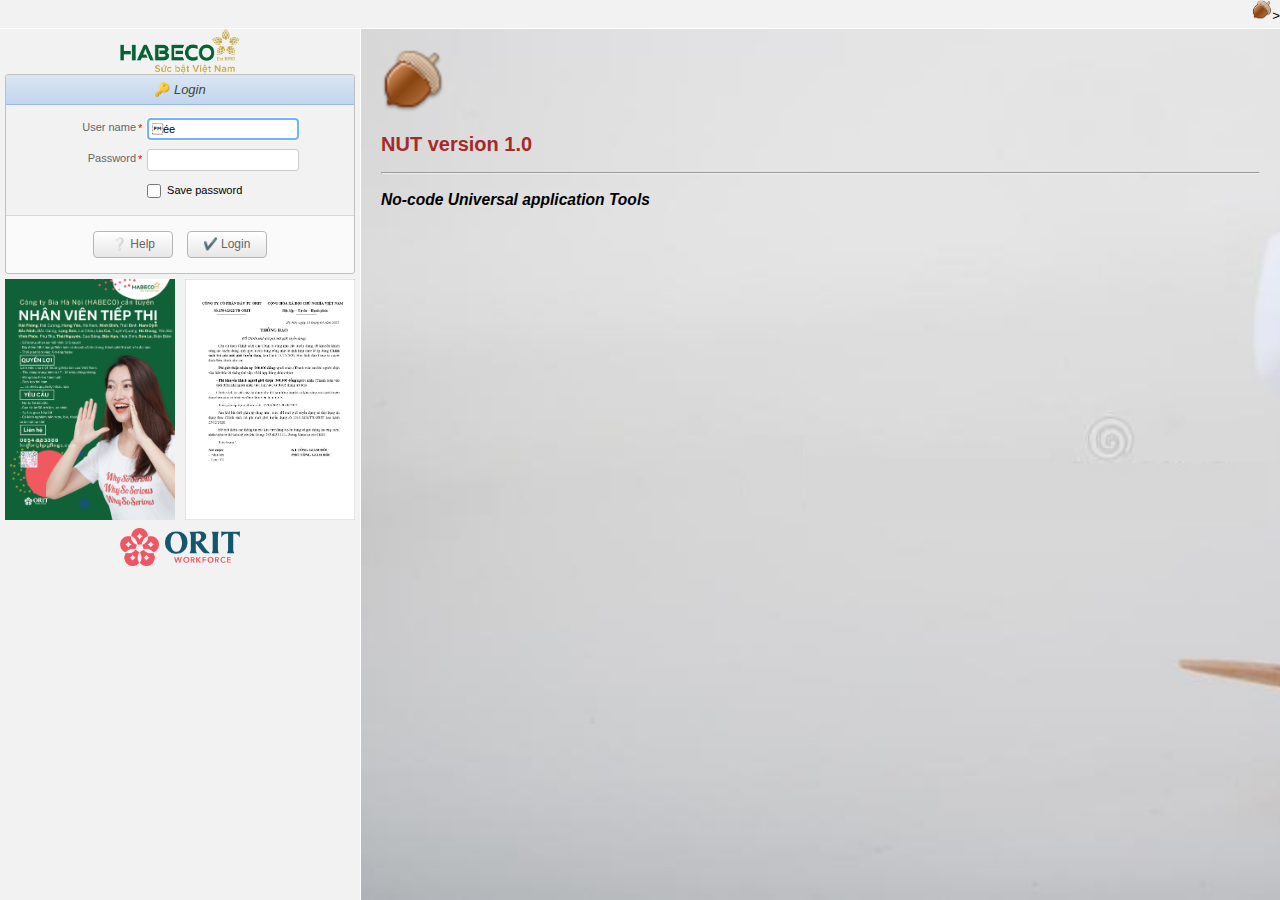
<file: index.html>
﻿<!DOCTYPE HTML>
<html class="nut-full">
<head>
    <meta charset="utf-8">
    <meta name="viewport" content="width=device-width, user-scalable=no" />

    <title>NUT v1.0</title>
    <link rel="icon" type="image/png" href="favicon.ico" />

    <script src="lib/jquery-3.5.1.min.js"></script>
    <link rel="stylesheet" type="text/css" href="lib/w2ui-1.5.css" />
    <script src="lib/w2ui-1.5.js"></script>

    <!--
    <script src="http://ajax.googleapis.com/ajax/libs/jquery/3.5.1/jquery.min.js"></script>
    <script type="text/javascript" src="https://rawgit.com/vitmalina/w2ui/master/dist/w2ui.min.js"></script>
    <link rel="stylesheet" type="text/css" href="https://rawgit.com/vitmalina/w2ui/master/dist/w2ui.min.css" />
    -->

    <script src="lib/zipson.min.js"></script>
    <script src="lib/bpmnviewer-8.2.2.min.js"></script>
	<script src="lib/vnnum2words.js"></script>

    <link rel="stylesheet" type="text/css" href="img/index.css" />
    <script src="js/pgrest.js"></script>
    <script src="js/lib.js"></script>
    <script src="js/fldsearch.js"></script>
    <script src="js/fldimage.js"></script>
    <script src="js/gsmap.js"></script>
    <script src="index.js"></script>

</head>
<body class="nut-full" onload="body_onLoad()" style="font-family:helvetica;font-size:10pt" onclick="$().w2tag()" oncontextmenu="return false">
	<div id="divApp" class="nut-full"></div>
	<div id="divDlg" class="nut-dlg" style="display:none">
		<div class="nut-dlg-title"><i id="divDlgTitle"></i><span class='nut-close' style='float:right' onclick='divDlg.style.display="none"'>⛌</span></div>
		<div id="divDlgContent" class="nut-dlg-content"></div>
	</div>
</body>
</html>
</file>
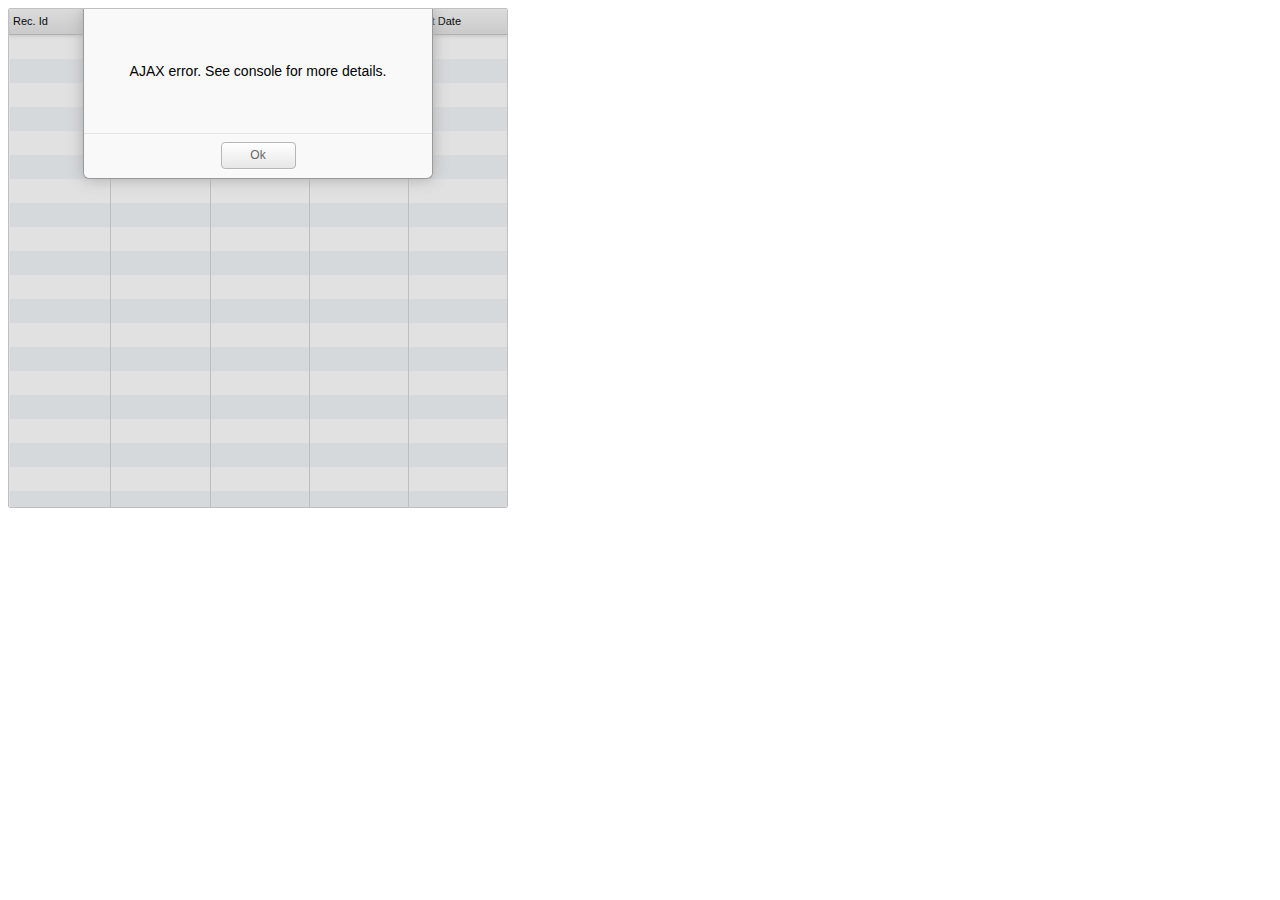
<file: a.html>
<!DOCTYPE HTML>
<html class="nut-full">
<head>
    <meta charset="utf-8">
    <meta name="viewport" content="width=device-width, user-scalable=no" />

    <title>NUT v1.0</title>
    <link rel="icon" type="image/png" href="favicon.ico" />

    <script src="lib/jquery-3.5.1.min.js"></script>
    <link rel="stylesheet" type="text/css" href="lib/w2ui-1.5.css" />
    <script src="lib/w2ui-1.5.js"></script>
	<script src="a.js"></script>

    <!--
    <script src="http://ajax.googleapis.com/ajax/libs/jquery/3.5.1/jquery.min.js"></script>
    <script type="text/javascript" src="https://rawgit.com/vitmalina/w2ui/master/dist/w2ui.min.js"></script>
    <link rel="stylesheet" type="text/css" href="https://rawgit.com/vitmalina/w2ui/master/dist/w2ui.min.css" />
    

    <script src="lib/zipson.min.js"></script>
    <script src="lib/bpmnviewer-8.2.2.min.js"></script>
	<script src="lib/vnnum2words.js"></script>

    <link rel="stylesheet" type="text/css" href="img/index.css" />
    <script src="js/pgrest.js"></script>
    <script src="js/lib.js"></script>
    <script src="js/fldsearch.js"></script>
    <script src="js/fldimage.js"></script>
    <script src="js/gsmap.js"></script>
    <script src="index.js"></script>
-->
</head>
<body class="nut-full" onload="body_onLoad()" style="font-family:helvetica;font-size:10pt" onclick="$().w2tag()" oncontextmenu="return false">
	<div id="divGrid" style="width:500px;height:500px"></div>
</body>

</html>
</file>
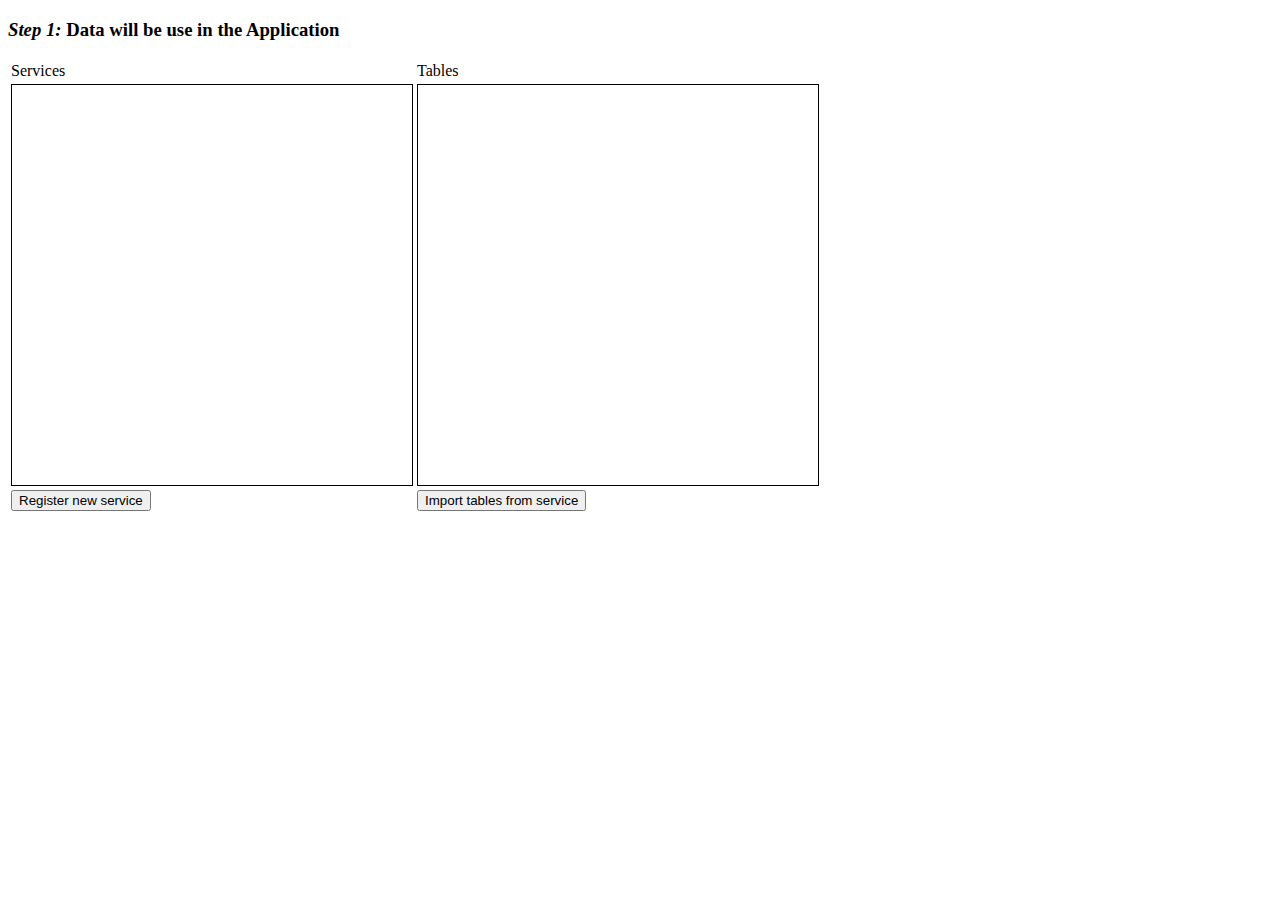
<file: client/0/0/step1.html>
<!DOCTYPE HTML>
<html class="nut-full">
<head>
    <meta charset="utf-8">
    <meta http-equiv="X-UA-Compatible" content="IE=Edge,chrome=1">
	<style>
		.box{
			width:400px;
			height:400px;
			border:1px solid;
			overflow:auto
		}
		.line{
			cursor:pointer
		}
		.line:hover{
			background:#F3F6FA;
		}
		
	</style>
</head>
<body onload="body_onLoad()">
	<h3><i>Step 1:</i> Data will be use in the Application</h3>
	<table>
		<tr><td>Services</td><td>Tables</td></tr>
		<tr><td><div class="box"><table width="100%" id="tblService"></table></div></td><td><div class="box"><table width="100%" id="tblTable"></table></div></td></tr>
		<tr><td><button onclick="butNewService_onClick()">Register new service</button></td><td><button onclick="butImportTable_onClick()">Import tables from service</button></td></tr>
	</table>
</body>
<script>
var _app=parent.Com_SysApplicationWizard.app;
var _row=null;
function body_onLoad(){
	parent.NUT_DS.select({url:parent.NUT_URL+"sysservice",where:["clientid","=",_app.clientid]},function(res){
		for(var i=0;i<res.length;i++){
			var row=tblService.insertRow();
			row.className="line";
			row.innerHTML="<td><input type='checkbox'/></td><td>"+res[i].servicename+"</td>";
			row.tag=res[i];
			row.onclick=row_onClick;
			if(i==0)row.onclick();
		}
	});
}
function row_onClick(){
	if(!this.style.backgroundColor){
		for(var i=0;i<tblService.rows.length;i++)
			tblService.rows[i].style.backgroundColor="";
		this.style.backgroundColor="#B6D5FF";
		_row=this;
		parent.NUT_DS.select({url:parent.NUT_URL+"systable",where:["serviceid","=",this.tag.serviceid]},function(res){
			tblTable.innerHTML="";
			for(var i=0;i<res.length;i++){
				var row=tblTable.insertRow();
				row.className="line";
				row.innerHTML="<td>⊞</td><td>"+res[i].tablename+"</td>";
			}
		});
	}
}
function butNewService_onClick(){
	parent.menu_onClick({item:{tag:1}});
}
function butImportTable_onClick(){
	if(_row){
		var records=[_row.tag];
		var id="Com_SysImportTable";
		if(parent.window[id]){
			parent.window[id].run({
				records:records
			});
		} else {
			var script=parent.document.createElement("script");
			script.src="client/0/com/"+id+".js";
			parent.document.head.appendChild(script);
			script.onload=function(){
				parent.window[id].run({
					records:records
				});
			}
		}
	} else {
		alert("Select one service please!");
	}
}
</script>
</html>
</file>
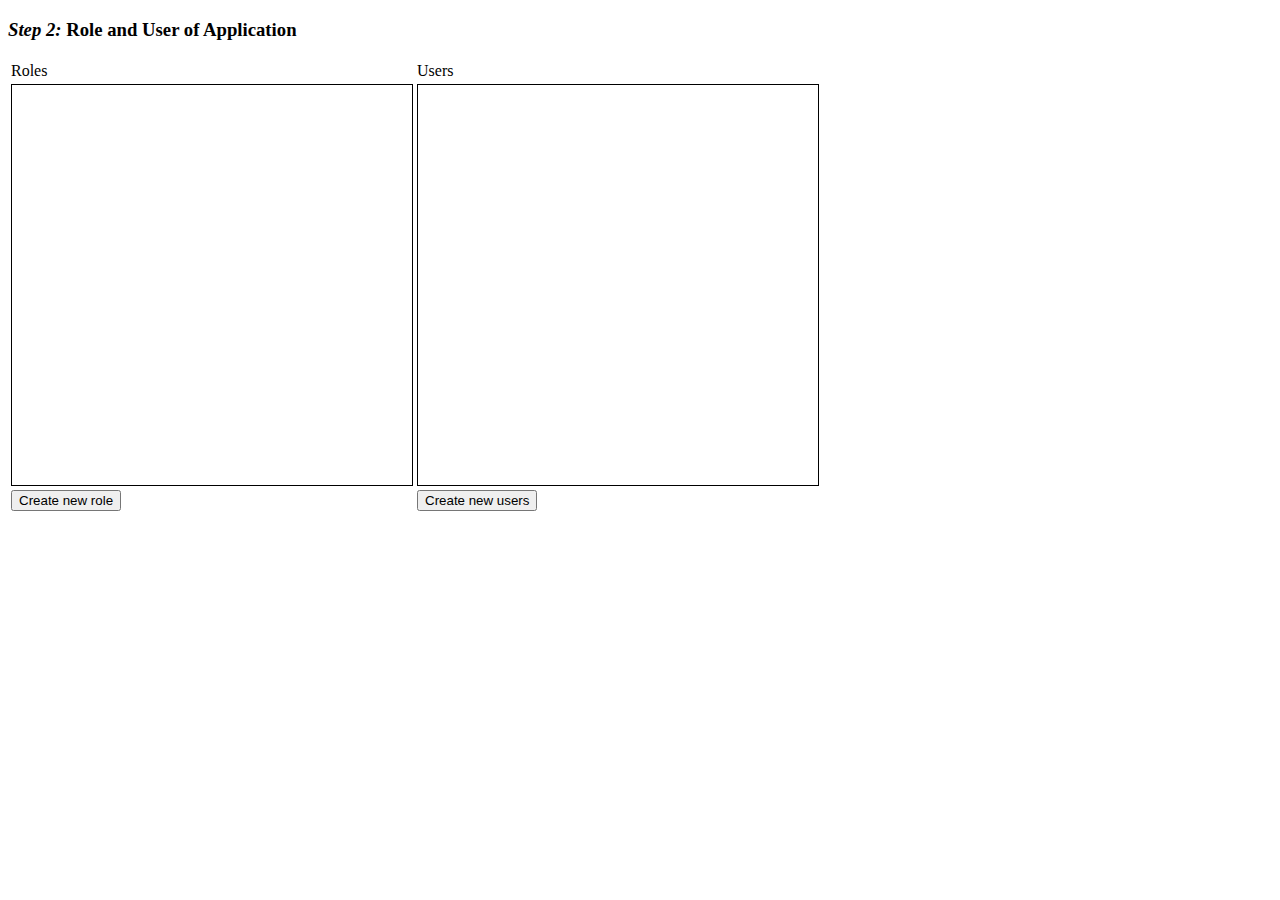
<file: client/0/0/step2.html>
<!DOCTYPE HTML>
<html class="nut-full">
<head>
    <meta charset="utf-8">
    <meta http-equiv="X-UA-Compatible" content="IE=Edge,chrome=1">
	<style>
		.box{
			width:400px;
			height:400px;
			border:1px solid;
			overflow:auto
		}
		.line{
			cursor:pointer
		}
		.line:hover{
			background:#F3F6FA;
		}
		
	</style>
</head>
<body onload="body_onLoad()">
	<h3><i>Step 2:</i> Role and User of Application</h3>
	<table>
		<tr><td>Roles</td><td>Users</td></tr>
		<tr><td><div class="box"><table width="100%" id="tblRole"></table></div></td><td><div class="box"><table width="100%" id="tblUser"></table></div></td></tr>
		<tr><td><button onclick="butNewRole_onClick()">Create new role</button></td><td><button onclick="butNewUser_onClick()">Create new users</button></td></tr>
	</table>
</body>
<script>
var _app=parent.Com_SysApplicationWizard.app;
var _row=null;
function body_onLoad(){
	parent.NUT_DS.select({url:parent.NUT_URL+"sysrole",where:["clientid","=",_app.clientid]},function(res){
		for(var i=0;i<res.length;i++){
			var row=tblRole.insertRow();
			row.className="line";
			row.innerHTML="<td><input type='checkbox'/></td><td>"+res[i].rolename+"</td>";
			row.tag=res[i];
			row.onclick=row_onClick;
			if(i==0)row.onclick();
		}
	});
	parent.NUT_DS.select({url:parent.NUT_URL+"sysuser",where:["clientid","=",_app.clientid]},function(res){
		for(var i=0;i<res.length;i++){
			var row=tblUser.insertRow();
			row.className="line";
			row.innerHTML="<td><input type='checkbox'/></td><td>"+res[i].username+"</td>";
			row.tag=res[i];
		}
	});
}
function row_onClick(){
	//if(!this.style.backgroundColor){
		for(var i=0;i<tblRole.rows.length;i++)
			tblRole.rows[i].style.backgroundColor="";
		this.style.backgroundColor="#B6D5FF";
		_row=this;
		parent.NUT_DS.select({url:parent.NUT_URL+"sysaccess",select:"userid",where:["roleid","=",this.tag.roleid]},function(res){
			var lookupUser={};
			for(var i=0;i<res.length;i++)lookupUser[res[i].userid]=true;
			for(var i=0;i<tblUser.rows.length;i++){
				var row=tblUser.rows[i];
				row.cells[0].firstChild.checked=lookupUser[row.tag.userid];
			}
		});
	//}
}
function butNewRole_onClick(){
	parent.menu_onClick({item:{tag:6},tempWhere:["applicationid","=",_app.applicationid]});
}
function butNewUser_onClick(){
	parent.menu_onClick({item:{tag:2}});
}
</script>
</html>
</file>
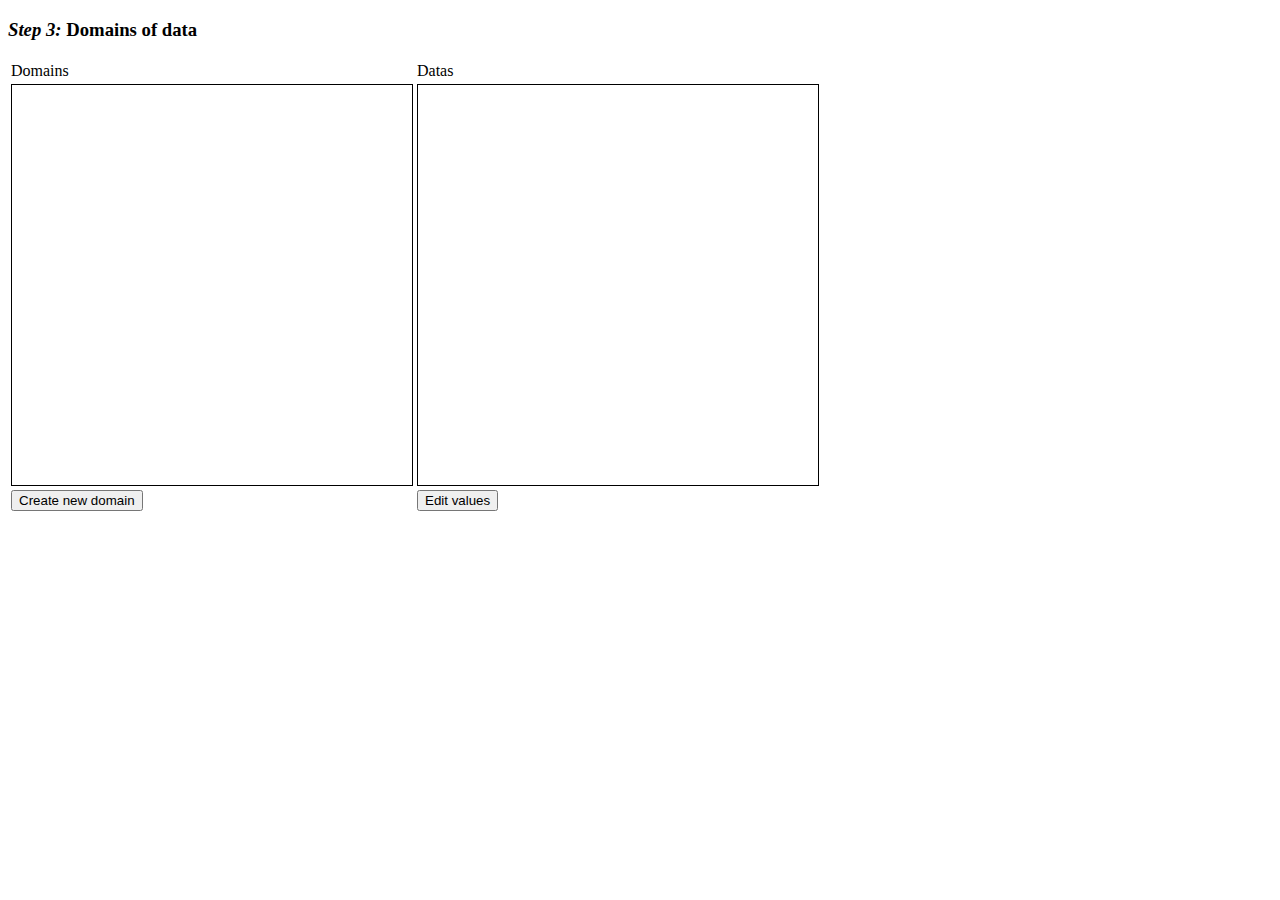
<file: client/0/0/step3.html>
<!DOCTYPE HTML>
<html class="nut-full">
<head>
    <meta charset="utf-8">
    <meta http-equiv="X-UA-Compatible" content="IE=Edge,chrome=1">
	<style>
		.box{
			width:400px;
			height:400px;
			border:1px solid;
			overflow:auto
		}
		.line{
			cursor:pointer
		}
		.line:hover{
			background:#F3F6FA;
		}
		
	</style>
</head>
<body onload="body_onLoad()">
	<h3><i>Step 3:</i> Domains of data</h3>
	<table>
		<tr><td>Domains</td><td>Datas</td></tr>
		<tr><td><div class="box"><table width="100%" id="tblDomain"></table></div></td><td><div class="box"><table width="100%" id="tblData"></table></div></td></tr>
		<tr><td><button onclick="butNewDomain_onClick()">Create new domain</button></td><td><button onclick="butEditValue_onClick()">Edit values</button></td></tr>
	</table>
</body>
<script>
var _app=parent.Com_SysApplicationWizard.app;
var _row=null;
function body_onLoad(){
	parent.NUT_DS.select({url:parent.NUT_URL+"sysdomain",where:["applicationid","=",_app.applicationid]},function(res){
		for(var i=0;i<res.length;i++){
			var row=tblDomain.insertRow();
			row.className="line";
			row.innerHTML="<td>🔗</td><td>"+res[i].domainname+"</td>";
			row.tag=res[i];
			row.onclick=row_onClick;
			if(i==0)row.onclick();
		}
	});
}
function row_onClick(){
	//if(!this.style.backgroundColor){
		for(var i=0;i<tblDomain.rows.length;i++)
			tblDomain.rows[i].style.backgroundColor="";
		this.style.backgroundColor="#B6D5FF";
		tblData.innerHTML="";
		var data=JSON.parse(this.tag.domain);
		for(var i=0;i<data.length;i++){
			var row=tblData.insertRow();
			row.className="line";
			row.innerHTML="<td>"+data[i][0]+"</td><td>"+data[i][1]+"</td>";
		}
	//}
}
function butNewDomain_onClick(){
	parent.menu_onClick({item:{tag:9},tempWhere:["applicationid","=",_app.applicationid]});
}
function butEditValue_onClick(){
	//parent.menu_onClick({item:{tag:2}});
}
</script>
</html>
</file>
<file: lib/w2ui-1.5.css>
/* w2ui 1.5 (c) http://w2ui.com, vitmalina@gmail.com */
@font-face {
  font-family: "w2ui-font";
  src: url("[data-uri]") format("woff");
  font-weight: normal;
  font-style: normal;
}
[class^="w2ui-icon-"]:before,
[class*=" w2ui-icon-"]:before {
  font-family: "w2ui-font";
  display: inline-block;
  vertical-align: middle;
  line-height: 1;
  font-weight: normal;
  font-style: normal;
  speak: none;
  text-decoration: inherit;
  text-transform: none;
  text-rendering: optimizeLegibility;
  -webkit-font-smoothing: antialiased;
  -moz-osx-font-smoothing: grayscale;
}
/* Icons */
.w2ui-icon-check:before {
  content: "\f101";
}
.w2ui-icon-colors:before {
  content: "\f102";
}
.w2ui-icon-columns:before {
  content: "\f103";
}
.w2ui-icon-cross:before {
  content: "\f104";
}
.w2ui-icon-empty:before {
  content: "\f105";
}
.w2ui-icon-info:before {
  content: "\f106";
}
.w2ui-icon-paste:before {
  content: "\f107";
}
.w2ui-icon-pencil:before {
  content: "\f108";
}
.w2ui-icon-plus:before {
  content: "\f109";
}
.w2ui-icon-reload:before {
  content: "\f10a";
}
.w2ui-icon-search:before {
  content: "\f10b";
}
.w2ui-icon-settings:before {
  content: "\f10c";
}
/*************************************************
* --- Reset (used for all w2ui widgets)
* --- The reset is needed to coexist with other CSS
* --- on the same page (for example bootstrap)
*/
.w2ui-reset {
  -webkit-box-sizing: border-box;
  -moz-box-sizing: border-box;
  -ms-box-sizing: border-box;
  -o-box-sizing: border-box;
  box-sizing: border-box;
  font-family: Verdana, Arial, sans-serif;
  font-size: 11px;
}
.w2ui-reset * {
  color: default;
  line-height: 100%;
  -webkit-box-sizing: border-box;
  -moz-box-sizing: border-box;
  -ms-box-sizing: border-box;
  -o-box-sizing: border-box;
  box-sizing: border-box;
  margin: 0px;
  padding: 0px;
}
.w2ui-reset table {
  max-width: none;
  background-color: transparent;
  border-collapse: separate;
  border-spacing: 0;
  border: none;
}
.w2ui-reset table tr th,
.w2ui-reset table tr td {
  font-family: Verdana, Arial, sans-serif;
  font-size: 11px;
}
.w2ui-reset input:not([type=button]):not([type=submit]):not([type=checkbox]):not([type=radio]),
.w2ui-reset select,
.w2ui-reset textarea {
  display: inline-block;
  width: auto;
  height: auto;
  vertical-align: baseline;
  padding: 4px;
  margin: 0;
  font-size: 11px;
}
.w2ui-reset select {
  padding: 1px;
  height: 23px;
  font-size: 11px;
}
.w2ui-centered {
  position: absolute;
  left: 0px;
  right: 0px;
  top: 50%;
  -webkit-transform: translateY(-50%);
  -moz-transform: translateY(-50%);
  -ms-transform: translateY(-50%);
  -o-transform: translateY(-50%);
  transform: translateY(-50%);
  max-height: 100%;
  margin: 0px;
  padding: 0px 10px;
  text-align: center;
}
.w2ui-disabled,
.w2ui-readonly {
  background-color: #f1f1f1 !important;
  color: #777 !important;
  outline: none!important;
}
.w2ui-message {
  font-size: 12px;
  position: absolute;
  z-index: 250;
  background-color: #F9F9F9;
  border: 1px solid #999;
  box-shadow: 0px 0px 15px #aaa;
  -webkit-box-sizing: border-box;
  -moz-box-sizing: border-box;
  -ms-box-sizing: border-box;
  -o-box-sizing: border-box;
  box-sizing: border-box;
  border-top: 0px;
  border-radius: 0px 0px 6px 6px;
  overflow: auto;
}
.w2ui-message .w2ui-message-body {
  position: absolute;
  top: 0px;
  bottom: 45px;
  left: 0px;
  right: 0px;
  overflow: auto;
  line-height: 1.5;
  font-size: 14px;
}
.w2ui-message .w2ui-message-body .w2ui-centered {
  line-height: 1.5;
}
.w2ui-message .w2ui-message-buttons {
  position: absolute;
  height: 45px;
  bottom: 0px;
  left: 0px;
  right: 0px;
  border-top: 1px solid #e5e5e5;
  text-align: center;
  padding: 8px;
}
/*************************************************
* ---- Input Controls ----
*/
div.w2ui-input:focus {
  outline-color: #72B2FF;
}
input:not([type=button]):not([type=submit]).w2ui-input,
textarea.w2ui-input {
  padding: 4px;
  border: 1px solid #cacaca;
  border-radius: 3px;
  color: black;
  background-color: white;
  line-height: normal;
}
input:not([type=button]):not([type=submit]).w2ui-input:focus,
textarea.w2ui-input:focus {
  outline-color: #72B2FF;
}
input:not([type=button]):not([type=submit]).w2ui-input:disabled,
textarea.w2ui-input:disabled,
input:not([type=button]):not([type=submit]).w2ui-input[readonly],
textarea.w2ui-input[readonly] {
  background-color: #f1f1f1;
  color: #777;
  outline: none!important;
}
/* IE9-11 specific classes */
/* needs doblue :: */
input.w2ui-input::-ms-clear {
  display: none;
}
input.w2ui-input:-ms-input-placeholder {
  color: #aaa !important;
}
select.w2ui-input {
  color: black;
  padding: 0px 15px 0px 7px;
  line-height: 1.8;
  border-radius: 3px;
  border: 1px solid #cacaca;
  -webkit-appearance: none;
  background-image: url('[data-uri]'), linear-gradient(to bottom, #FFF 20%, #f6f6f6 50%, #EEE 52%, #f4f4f4 100%);
  background-size: 17px 6px, 100% 100%;
  background-position: right center, left top;
  background-repeat: no-repeat, no-repeat;
}
.w2ui-icon-expand:before {
  position: relative;
  top: 1px;
  left: 1px;
  content: ' ';
  width: 5px;
  height: 5px;
  border: 2px solid rgba(150, 150, 150, 0.8);
  border-bottom: 0;
  border-left: 0;
  transform: rotateZ(45deg);
}
.w2ui-icon-collapse:before {
  position: relative;
  top: -1px;
  left: 3px;
  content: ' ';
  width: 5px;
  height: 5px;
  border: 2px solid rgba(150, 150, 150, 0.8);
  border-bottom: 0;
  border-left: 0;
  transform: rotateZ(135deg);
}
/* On/Off switch */
input[type="checkbox"].w2ui-toggle {
  position: absolute;
  opacity: 0;
  width: 46px;
  height: 22px;
  padding: 0px;
  margin: 0px;
  margin-left: 2px;
  /* Knob */
  /* Green */
  /* Default Blue */
}
input[type="checkbox"].w2ui-toggle:focus {
  box-shadow: 0px 0px 1px 2px #a8cfff;
}
input[type="checkbox"].w2ui-toggle + div {
  display: inline-block;
  width: 46px;
  height: 22px;
  border: 1px solid #bbb;
  border-radius: 30px;
  background-color: #eee;
  transition-duration: 0.3s;
  transition-property: background-color, box-shadow;
  box-shadow: inset 0 0 0 0px rgba(0, 0, 0, 0.4);
  margin-left: 2px;
}
input[type="checkbox"].w2ui-toggle.w2ui-small + div {
  width: 30px;
  height: 16px;
}
input[type="checkbox"].w2ui-toggle:focus + div {
  box-shadow: 0px 0px 3px 2px #91baed;
}
input[type="checkbox"].w2ui-toggle:disabled + div {
  opacity: 0.3;
}
input[type="checkbox"].w2ui-toggle + div > div {
  float: left;
  width: 22px;
  height: 22px;
  border-radius: inherit;
  background: #f5f5f5;
  transition-duration: 0.3s;
  transition-property: transform, background-color, box-shadow;
  box-shadow: 0px 0px 1px #323232, 0 0 0 1px rgba(200, 200, 200, 0.6);
  pointer-events: none;
  margin-top: -1px;
  margin-left: -1px;
}
input[type="checkbox"].w2ui-toggle.w2ui-small + div > div {
  width: 16px;
  height: 16px;
}
input[type="checkbox"].w2ui-toggle:checked + div > div {
  transform: translate3d(24px, 0, 0);
  background-color: #ffffff;
}
input[type="checkbox"].w2ui-toggle.w2ui-small:checked + div > div {
  transform: translate3d(14px, 0, 0);
}
input[type="checkbox"].w2ui-toggle:focus {
  outline: none;
}
input[type="checkbox"].w2ui-toggle:checked + div {
  border: 1px solid #00a23f;
  box-shadow: inset 0 0 0 12px #54B350;
}
input[type="checkbox"].w2ui-toggle:checked:focus + div {
  box-shadow: 0px 0px 3px 2px #91baed, inset 0 0 0 12px #54B350;
}
input[type="checkbox"].w2ui-toggle:checked + div > div {
  box-shadow: 0px 2px 5px rgba(0, 0, 0, 0.3), 0 0 0 1px #00a23f;
}
input[type="checkbox"].w2ui-toggle.blue:checked + div {
  border: 1px solid #206FAD;
  box-shadow: inset 0 0 0 12px #35A6EB;
}
input[type="checkbox"].w2ui-toggle.blue:checked:focus + div {
  box-shadow: 0px 0px 3px 2px #91baed, inset 0 0 0 12px #35A6EB;
}
input[type="checkbox"].w2ui-toggle.blue:checked + div > div {
  box-shadow: 0px 2px 5px rgba(0, 0, 0, 0.3), 0px 0px 0 1px #206FAD;
}
/*************************************************
* ---- Overlay and Bubble ----
*/
.w2ui-overlay {
  position: absolute;
  margin-top: 4px;
  margin-left: -17px;
  display: none;
  z-index: 1300;
  color: inherit;
  background-color: #FbFbFb;
  border-color: #FbFbFb;
  box-shadow: 0px 2px 10px #999;
  border-radius: 4px;
  text-align: left;
}
.w2ui-overlay > div {
  border-radius: 4px;
  position: relative;
  border: 3px solid #777;
}
.w2ui-overlay table td {
  color: inherit;
}
.w2ui-overlay:before {
  content: "";
  position: absolute;
  border-color: inherit;
}
.w2ui-overlay:after {
  content: "";
  position: absolute;
  border-color: inherit;
  bottom: 100%;
  left: 4px;
}
.w2ui-overlay.top-arrow:before {
  border-bottom: 12px solid #6f6f6f;
  border-right: 12px solid transparent;
  border-left: 12px solid transparent;
  bottom: 100%;
  margin-bottom: -3px;
}
.w2ui-overlay.top-arrow:after {
  border-bottom: 8px solid black;
  border-bottom-color: inherit;
  border-right: 8px solid transparent;
  border-left: 8px solid transparent;
  bottom: 100%;
  margin-bottom: -3px;
}
.w2ui-overlay.bottom-arrow:before {
  border-top: 12px solid #6f6f6f;
  border-right: 12px solid transparent;
  border-left: 12px solid transparent;
  top: 100%;
  margin-top: -3px;
}
.w2ui-overlay.bottom-arrow:after {
  border-top: 8px solid black;
  border-top-color: inherit;
  border-right: 8px solid transparent;
  border-left: 8px solid transparent;
  top: 100%;
  margin-top: -3px;
}
.w2ui-overlay.w2ui-overlay-popup {
  z-index: 1700;
}
.w2ui-overlay .w2ui-grid-searches {
  border-top: 3px solid #777 !important;
}
.w2ui-overlay .w2ui-no-color {
  border: 1px solid #eee;
  background: url('[data-uri]');
  background-size: 15px 15px;
}
.w2ui-tag {
  position: absolute;
  z-index: 1300;
  opacity: 0;
  -webkit-transition: opacity 0.3s;
  -moz-transition: opacity 0.3s;
  -ms-transition: opacity 0.3s;
  -o-transition: opacity 0.3s;
  transition: opacity 0.3s;
}
.w2ui-tag .w2ui-tag-body {
  box-sizing: border-box;
  display: inline-block;
  position: absolute;
  border-radius: 3px;
  padding: 6px 10px;
  margin-left: 10px;
  margin-top: 0px;
  background-color: rgba(60, 60, 60, 0.9);
  color: white !important;
  font-size: 11px;
  font-family: verdana;
  text-shadow: 1px 1px 3px #000;
  line-height: 1.4;
  letter-spacing: 0.1px;
}
.w2ui-tag .w2ui-tag-body.w2ui-light {
  color: #3c3c3c !important;
  background-color: #fffde9;
  border: 1px solid #9c9c9c;
  box-shadow: 1px 1px 4px #bfbfbf;
  text-shadow: none;
}
.w2ui-tag .w2ui-tag-body.w2ui-tag-right:before {
  content: "";
  position: absolute;
  margin: 2px 0 0 -15px;
  border: 1px solid;
  border-color: inherit;
  background-color: inherit;
  width: 7px;
  height: 7px;
  transform: rotate(135deg);
  border-top-left-radius: 20px;
  border-top-width: 0;
  border-left-width: 0;
}
.w2ui-tag .w2ui-tag-body.w2ui-tag-left:after {
  content: "";
  position: absolute;
  top: 8px;
  margin: 0px 0 0 7px;
  border: 1px solid;
  border-color: inherit;
  background-color: inherit;
  width: 7px;
  height: 7px;
  transform: rotate(-45deg);
  border-top-left-radius: 20px;
  border-top-width: 0;
  border-left-width: 0;
}
.w2ui-tag .w2ui-tag-body.w2ui-tag-bottom:before {
  content: "";
  position: absolute;
  margin: -12px 0 0 2px;
  border: 1px solid;
  border-color: inherit;
  background-color: inherit;
  width: 8px;
  height: 9px;
  transform: rotate(-135deg);
  border-top-left-radius: 20px;
  border-top-width: 0;
  border-left-width: 0;
}
.w2ui-tag .w2ui-tag-body.w2ui-tag-top:after {
  content: "";
  position: absolute;
  left: 12px;
  bottom: -6px;
  border: 1px solid;
  border-color: inherit;
  background-color: inherit;
  width: 8px;
  height: 9px;
  transform: rotate(45deg);
  border-top-left-radius: 20px;
  border-top-width: 0;
  border-left-width: 0;
}
.w2ui-tag.w2ui-tag-popup {
  z-index: 1700;
}
/*
*    Drop down menu
*/
.w2ui-menu {
  position: absolute;
  top: 0px;
  bottom: 0px;
}
.w2ui-menu table {
  font-family: verdana;
  font-size: 11px;
  width: 100%;
  color: black;
  background-color: white;
  padding: 5px 0px;
  cursor: default;
}
.w2ui-menu table td {
  white-space: nowrap;
}
.w2ui-menu table.sub-menu {
  top: 0;
  background-color: #fafdff;
  border-top: 1px dotted #cccccc;
  border-bottom: 1px dotted #cccccc;
}
.w2ui-menu table.sub-menu td:first-child {
  padding-left: 10px;
}
.w2ui-menu table.sub-menu td.menu-divider {
  padding-left: 16px;
}
.w2ui-menu table .w2ui-item-even {
  color: inherit;
  background-color: #FFF;
}
.w2ui-menu table .w2ui-item-odd {
  color: inherit;
  background-color: #F3F6FA;
}
.w2ui-menu table .w2ui-item-group {
  color: #444;
  font-weight: bold;
  background-color: #ECEDF0;
  border-bottom: 1px solid #D3D2D4;
}
.w2ui-menu table td.menu-icon {
  padding: 3px 0px 4px 6px;
  width: 20px;
}
.w2ui-menu table td.menu-icon > span {
  height: 20px;
  width: 18px;
}
.w2ui-menu table td.menu-divider {
  padding: 6px;
  pointer-events: none;
}
.w2ui-menu table td.menu-divider div.line {
  border-top: 1px solid silver;
  color: transparent;
  height: 0px;
  padding: 0px 25px 0 0px;
}
.w2ui-menu table td.menu-divider.divider-text {
  padding: 12px 6px;
}
.w2ui-menu table td.menu-divider.divider-text div.text {
  display: block;
  position: absolute;
  margin-top: -6px;
  margin-left: 46%;
  background-color: white;
  padding: 0px 3px;
  color: darkgrey;
  transform: translateX(-50%);
}
.w2ui-menu table td.menu-text {
  padding: 8px 10px 8px 5px;
  width: auto;
}
.w2ui-menu table td.menu-count {
  text-align: right;
  padding-right: 1px;
}
.w2ui-menu table td.menu-count > span {
  border: 1px solid #F6FCF4;
  border-radius: 20px;
  width: auto;
  height: 18px;
  padding: 2px 7px;
  margin: 3px 5px 0px 5px;
  background-color: #F2F8F0;
  color: #666;
  box-shadow: 0px 0px 2px #474545;
  text-shadow: 1px 1px 0px #FFF;
}
.w2ui-menu table td.menu-count > span.hotkey {
  border: none;
  border-radius: 0px;
  background-color: transparent !important;
  color: #888;
  box-shadow: none;
  text-shadow: none;
}
.w2ui-menu table td.menu-count > span.remove {
  border-color: transparent;
  background-color: transparent;
  box-shadow: none;
  padding: 2px 5px;
}
.w2ui-menu table td.menu-count > span.remove:hover {
  color: #982525;
  border-color: #d28d5b;
  background-color: #f9e7e7;
}
.w2ui-menu table tr.expanded td.menu-count > span,
.w2ui-menu table tr.collapsed td.menu-count > span {
  border-color: transparent;
  background-color: transparent;
  box-shadow: none;
  padding: 2px 5px;
  border-radius: 0px;
}
.w2ui-menu table tr.expanded td.menu-count > span:after,
.w2ui-menu table tr.collapsed td.menu-count > span:after {
  content: "";
  position: absolute;
  border-left: 5px solid #808080;
  border-top: 5px solid transparent;
  border-bottom: 5px solid transparent;
  transform: rotateZ(-90deg);
  pointer-events: none;
  margin-left: -2px;
}
.w2ui-menu table tr.expanded td.menu-count > span:hover,
.w2ui-menu table tr.collapsed td.menu-count > span:hover {
  border-color: transparent;
  background-color: transparent;
}
.w2ui-menu table tr.collapsed td.menu-count span:after {
  transform: rotateZ(90deg);
}
.w2ui-menu table tr:hover {
  color: inherit;
  background-color: #E6F0FF;
}
.w2ui-menu table tr.w2ui-selected {
  background-color: #B6D5FB;
}
.w2ui-menu table tr.w2ui-selected td {
  color: inherit;
}
.w2ui-menu table tr.w2ui-disabled {
  opacity: 0.4;
  background-color: white !important;
}
.w2ui-menu table .w2ui-icon {
  font-size: 14px;
  color: #8D99A7;
  display: inline-block;
  padding-top: 4px;
}
.w2ui-menu-inline {
  padding: 0;
  margin: 0;
}
.w2ui-menu-inline .w2ui-menu {
  position: static;
}
.w2ui-menu-inline .w2ui-menu > table {
  padding: 0px;
}
.w2ui-menu-inline .w2ui-menu table td.menu-icon,
.w2ui-menu-inline .w2ui-menu table td.menu-text {
  padding: 1px 1px 1px 5px;
}
/*************************************************
* ---- Common Classes ----
*/
.w2ui-marker {
  color: #444;
  background-color: rgba(252, 244, 161, 0.48);
}
.w2ui-spinner {
  display: inline-block;
  background-size: 100%;
  background-repeat: no-repeat;
  background-image: url([data-uri]);
}
/* common icons */
.w2ui-icon {
  background-repeat: no-repeat;
  height: 16px;
  width: 16px;
  overflow: hidden;
  margin: 2px 2px;
  display: inline-block;
}
.w2ui-icon.icon-search,
.w2ui-icon.icon-search-down {
  background: url([data-uri]) no-repeat center !important;
  background-size: 14px 12px !important;
  opacity: 0.9;
}
.w2ui-icon.icon-folder {
  background: url([data-uri]) no-repeat center !important;
}
.w2ui-icon.icon-page {
  background: url([data-uri]) no-repeat center !important;
}
/*************************************************
* ---- Locking portion of the screen (in grid, form, layout)
*/
.w2ui-lock {
  display: none;
  position: absolute;
  z-index: 1400;
  top: 0px;
  left: 0px;
  width: 100%;
  height: 100%;
  opacity: 0.15;
  filter: alpha(opacity=15);
  background-color: #333;
}
.w2ui-lock-msg {
  display: none;
  position: absolute;
  z-index: 1400;
  top: 45%;
  left: 50%;
  -webkit-transform: translateX(-50%) translateY(-50%);
  -moz-transform: translateX(-50%) translateY(-50%);
  -ms-transform: translateX(-50%) translateY(-50%);
  -o-transform: translateX(-50%) translateY(-50%);
  transform: translateX(-50%) translateY(-50%);
  width: 200px;
  height: 80px;
  padding: 30px 8px;
  white-space: nowrap;
  text-overflow: ellipsis;
  overflow: hidden;
  font-size: 13px;
  font-family: Verdana, Arial, sans-serif;
  opacity: 0.8;
  filter: alpha(opacity=80);
  background-color: #555;
  color: white;
  text-align: center;
  border-radius: 5px;
  border: 2px solid #444;
}
.w2ui-lock-msg .w2ui-spinner {
  display: inline-block;
  width: 24px;
  height: 24px;
  margin: -3px 8px -7px -10px;
}
/*************************************************
* ---- Scroll contet, used in toolbar and tabs ----
*/
.w2ui-scroll-wrapper {
  overflow: hidden;
}
.w2ui-scroll-left,
.w2ui-scroll-right {
  top: 0;
  width: 18px;
  height: 100%;
  cursor: default !important;
  z-index: 10;
  display: none;
  position: absolute;
}
.w2ui-scroll-left:hover,
.w2ui-scroll-right:hover {
  background-color: #ddd;
}
.w2ui-scroll-left {
  left: 0;
  box-shadow: 0px 0px 7px #5F5F5F;
  background: #F7F7F7 url('[data-uri]') center center no-repeat;
  background-size: 15px 12px;
}
.w2ui-scroll-right {
  right: 0;
  box-shadow: 0px 0px 7px #5F5F5F;
  background: #F7F7F7 url('[data-uri]') center center no-repeat;
  background-size: 15px 13px;
}
button.w2ui-btn {
  position: relative;
  display: inline-block;
  border-radius: 4px;
  margin: 0px 5px;
  padding: 6px 12px;
  color: #666;
  font-size: 12px;
  border: 1px solid #B6B6B6;
  background-image: -webkit-linear-gradient(#FFF 0%, #E7E7E7 100%);
  background-image: -moz-linear-gradient(#FFF 0%, #E7E7E7 100%);
  background-image: -ms-linear-gradient(#FFF 0%, #E7E7E7 100%);
  background-image: -o-linear-gradient(#FFF 0%, #E7E7E7 100%);
  background-image: linear-gradient(#FFF 0%, #E7E7E7 100%);
  filter: progid:dximagetransform.microsoft.gradient(startColorstr='#ffe7e7e7', endColorstr='#ffffffff', GradientType=0);
  outline: none;
  box-shadow: 0px 1px 0px white;
  cursor: default;
  min-width: 75px;
  line-height: 110%;
  user-select: none;
  -webkit-user-select: none;
  -moz-user-select: none;
  -ms-user-select: none;
  -o-user-select: none;
  -webkit-tap-highlight-color: rgba(0, 0, 0, 0);
}
button.w2ui-btn:hover {
  text-decoration: none;
  border: 1px solid #bbb;
  background-image: -webkit-linear-gradient(#F7F7F7 0%, #DDDDDD 100%);
  background-image: -moz-linear-gradient(#F7F7F7 0%, #DDDDDD 100%);
  background-image: -ms-linear-gradient(#F7F7F7 0%, #DDDDDD 100%);
  background-image: -o-linear-gradient(#F7F7F7 0%, #DDDDDD 100%);
  background-image: linear-gradient(#F7F7F7 0%, #DDDDDD 100%);
  filter: progid:dximagetransform.microsoft.gradient(startColorstr='#ffdddddd', endColorstr='#fff7f7f7', GradientType=0);
  color: #333;
}
button.w2ui-btn:active,
button.w2ui-btn.clicked {
  border: 1px solid #999;
  background-image: -webkit-linear-gradient(#ccc 0%, #ccc 100%);
  background-image: -moz-linear-gradient(#ccc 0%, #ccc 100%);
  background-image: -ms-linear-gradient(#ccc 0%, #ccc 100%);
  background-image: -o-linear-gradient(#ccc 0%, #ccc 100%);
  background-image: linear-gradient(#ccc 0%, #ccc 100%);
  filter: progid:dximagetransform.microsoft.gradient(startColorstr='#ffcccccc', endColorstr='#ffcccccc', GradientType=0);
  text-shadow: 1px 1px 1px #eee;
}
button.w2ui-btn:disabled {
  border: 1px solid #bbb !important;
  background: #f7f7f7 !important;
  color: #bdbcbc !important;
  text-shadow: none !important;
}
button.w2ui-btn:focus:before {
  content: "";
  border: 1px dashed #aaa;
  border-radius: 3px;
  position: absolute;
  top: 2px;
  bottom: 2px;
  left: 2px;
  right: 2px;
  pointer-events: none;
}
button.w2ui-btn::-moz-focus-inner {
  border: 0;
}
button.w2ui-btn-blue {
  color: white;
  background-image: -webkit-linear-gradient(#80C0F7 0%, #269DF0 100%);
  background-image: -moz-linear-gradient(#80C0F7 0%, #269DF0 100%);
  background-image: -ms-linear-gradient(#80C0F7 0%, #269DF0 100%);
  background-image: -o-linear-gradient(#80C0F7 0%, #269DF0 100%);
  background-image: linear-gradient(#80C0F7 0%, #269DF0 100%);
  filter: progid:dximagetransform.microsoft.gradient(startColorstr='#ff269df0', endColorstr='#ff80c0f7', GradientType=0);
  border: 1px solid #538AB7;
  text-shadow: 0px 0px 1px #111;
}
button.w2ui-btn-blue:hover {
  color: white;
  background-image: -webkit-linear-gradient(#73B6F0 0%, #2391DD 100%);
  background-image: -moz-linear-gradient(#73B6F0 0%, #2391DD 100%);
  background-image: -ms-linear-gradient(#73B6F0 0%, #2391DD 100%);
  background-image: -o-linear-gradient(#73B6F0 0%, #2391DD 100%);
  background-image: linear-gradient(#73B6F0 0%, #2391DD 100%);
  filter: progid:dximagetransform.microsoft.gradient(startColorstr='#ff2391dd', endColorstr='#ff73b6f0', GradientType=0);
  border: 1px solid #497BA3;
  text-shadow: 0px 0px 1px #111;
}
button.w2ui-btn-blue:active,
button.w2ui-btn-blue.clicked {
  color: white;
  background-image: -webkit-linear-gradient(#1E83C9 0%, #1E83C9 100%);
  background-image: -moz-linear-gradient(#1E83C9 0%, #1E83C9 100%);
  background-image: -ms-linear-gradient(#1E83C9 0%, #1E83C9 100%);
  background-image: -o-linear-gradient(#1E83C9 0%, #1E83C9 100%);
  background-image: linear-gradient(#1E83C9 0%, #1E83C9 100%);
  filter: progid:dximagetransform.microsoft.gradient(startColorstr='#ff1e83c9', endColorstr='#ff1e83c9', GradientType=0);
  border: 1px solid #1268A6;
  text-shadow: 0px 0px 1px #111;
}
button.w2ui-btn-blue:focus:before {
  border: 1px dashed #e8e8e8;
}
button.w2ui-btn-green {
  color: white;
  background-image: -webkit-linear-gradient(#81CF81 0%, #52A452 100%);
  background-image: -moz-linear-gradient(#81CF81 0%, #52A452 100%);
  background-image: -ms-linear-gradient(#81CF81 0%, #52A452 100%);
  background-image: -o-linear-gradient(#81CF81 0%, #52A452 100%);
  background-image: linear-gradient(#81CF81 0%, #52A452 100%);
  filter: progid:dximagetransform.microsoft.gradient(startColorstr='#ff52a452', endColorstr='#ff81cf81', GradientType=0);
  border: 1px solid #479247;
  text-shadow: 0px 0px 1px #111;
}
button.w2ui-btn-green:hover {
  color: white;
  background-image: -webkit-linear-gradient(#6ABE68 0%, #3F8F3D 100%);
  background-image: -moz-linear-gradient(#6ABE68 0%, #3F8F3D 100%);
  background-image: -ms-linear-gradient(#6ABE68 0%, #3F8F3D 100%);
  background-image: -o-linear-gradient(#6ABE68 0%, #3F8F3D 100%);
  background-image: linear-gradient(#6ABE68 0%, #3F8F3D 100%);
  filter: progid:dximagetransform.microsoft.gradient(startColorstr='#ff3f8f3d', endColorstr='#ff6abe68', GradientType=0);
  border: 1px solid #479247;
  text-shadow: 0px 0px 1px #111;
}
button.w2ui-btn-green:active,
button.w2ui-btn-green.clicked {
  color: white;
  background-image: -webkit-linear-gradient(#377D36 0%, #377D36 100%);
  background-image: -moz-linear-gradient(#377D36 0%, #377D36 100%);
  background-image: -ms-linear-gradient(#377D36 0%, #377D36 100%);
  background-image: -o-linear-gradient(#377D36 0%, #377D36 100%);
  background-image: linear-gradient(#377D36 0%, #377D36 100%);
  filter: progid:dximagetransform.microsoft.gradient(startColorstr='#ff377d36', endColorstr='#ff377d36', GradientType=0);
  border: 1px solid #555 !important;
  text-shadow: 0px 0px 1px #111;
}
button.w2ui-btn-green:focus:before {
  border: 1px dashed #e8e8e8;
}
button.w2ui-btn-orange {
  color: white;
  background-image: -webkit-linear-gradient(#FCC272 0%, #FB8822 100%);
  background-image: -moz-linear-gradient(#FCC272 0%, #FB8822 100%);
  background-image: -ms-linear-gradient(#FCC272 0%, #FB8822 100%);
  background-image: -o-linear-gradient(#FCC272 0%, #FB8822 100%);
  background-image: linear-gradient(#FCC272 0%, #FB8822 100%);
  filter: progid:dximagetransform.microsoft.gradient(startColorstr='#fffb8822', endColorstr='#fffcc272', GradientType=0);
  border: 1px solid #B68B4C;
  text-shadow: 0px 0px 1px #111;
}
button.w2ui-btn-orange:hover {
  color: white;
  background-image: -webkit-linear-gradient(#F4AD59 0%, #F1731F 100%);
  background-image: -moz-linear-gradient(#F4AD59 0%, #F1731F 100%);
  background-image: -ms-linear-gradient(#F4AD59 0%, #F1731F 100%);
  background-image: -o-linear-gradient(#F4AD59 0%, #F1731F 100%);
  background-image: linear-gradient(#F4AD59 0%, #F1731F 100%);
  filter: progid:dximagetransform.microsoft.gradient(startColorstr='#fff1731f', endColorstr='#fff4ad59', GradientType=0);
  border: 1px solid #B68B4C;
  text-shadow: 0px 0px 1px #111;
}
button.w2ui-btn-orange:active,
button.w2ui-btn-orange.clicked {
  color: white;
  border: 1px solid #666;
  background-image: -webkit-linear-gradient(#B98747 0%, #B98747 100%);
  background-image: -moz-linear-gradient(#B98747 0%, #B98747 100%);
  background-image: -ms-linear-gradient(#B98747 0%, #B98747 100%);
  background-image: -o-linear-gradient(#B98747 0%, #B98747 100%);
  background-image: linear-gradient(#B98747 0%, #B98747 100%);
  filter: progid:dximagetransform.microsoft.gradient(startColorstr='#ffb98747', endColorstr='#ffb98747', GradientType=0);
  text-shadow: 0px 0px 1px #111;
}
button.w2ui-btn-orange:focus:before {
  border: 1px dashed #f9f9f9;
}
button.w2ui-btn-red {
  color: white;
  background-image: -webkit-linear-gradient(#FF6E70 0%, #C72D2D 100%);
  background-image: -moz-linear-gradient(#FF6E70 0%, #C72D2D 100%);
  background-image: -ms-linear-gradient(#FF6E70 0%, #C72D2D 100%);
  background-image: -o-linear-gradient(#FF6E70 0%, #C72D2D 100%);
  background-image: linear-gradient(#FF6E70 0%, #C72D2D 100%);
  filter: progid:dximagetransform.microsoft.gradient(startColorstr='#ffc72d2d', endColorstr='#ffff6e70', GradientType=0);
  border: 1px solid #BB3C3E;
  text-shadow: 0px 0px 1px #111;
}
button.w2ui-btn-red:hover {
  color: white;
  background-image: -webkit-linear-gradient(#EE696C 0%, #AE2527 100%);
  background-image: -moz-linear-gradient(#EE696C 0%, #AE2527 100%);
  background-image: -ms-linear-gradient(#EE696C 0%, #AE2527 100%);
  background-image: -o-linear-gradient(#EE696C 0%, #AE2527 100%);
  background-image: linear-gradient(#EE696C 0%, #AE2527 100%);
  filter: progid:dximagetransform.microsoft.gradient(startColorstr='#ffae2527', endColorstr='#ffee696c', GradientType=0);
  border: 1px solid #BB3C3E;
  text-shadow: 0px 0px 1px #111;
}
button.w2ui-btn-red:active,
button.w2ui-btn-red.clicked {
  color: white;
  border: 1px solid #861C1E;
  background-image: -webkit-linear-gradient(#9C2123 0%, #9C2123 100%);
  background-image: -moz-linear-gradient(#9C2123 0%, #9C2123 100%);
  background-image: -ms-linear-gradient(#9C2123 0%, #9C2123 100%);
  background-image: -o-linear-gradient(#9C2123 0%, #9C2123 100%);
  background-image: linear-gradient(#9C2123 0%, #9C2123 100%);
  filter: progid:dximagetransform.microsoft.gradient(startColorstr='#ff9c2123', endColorstr='#ff9c2123', GradientType=0);
  text-shadow: 0px 0px 1px #111;
}
button.w2ui-btn-red:focus:before {
  border: 1px dashed #ddd;
}
button.w2ui-btn-small {
  padding: 5px !important;
  margin: 0px;
  min-width: 0px;
}
button.w2ui-btn-small:focus:before {
  border-radius: 2px;
  top: 2px;
  bottom: 2px;
  left: 2px;
  right: 2px;
}
/*************************************************
* ---- Forms ----
*/
.w2ui-form {
  position: relative;
  color: black;
  background-color: #F2F2F2;
  border: 1px solid #c0c0c0;
  border-radius: 3px;
  padding: 0px;
  overflow: hidden !important;
}
.w2ui-form > div {
  position: absolute;
  overflow: hidden;
}
.w2ui-form .w2ui-form-header {
  position: absolute;
  left: 0;
  right: 0;
  border-bottom: 1px solid #99bbe8 !important;
  overflow: hidden;
  color: #444;
  font-size: 13px;
  text-align: center;
  padding: 8px;
  background-image: -webkit-linear-gradient(#DAE6F3, #C2D5ED);
  background-image: -moz-linear-gradient(#DAE6F3, #C2D5ED);
  background-image: -ms-linear-gradient(#DAE6F3, #C2D5ED);
  background-image: -o-linear-gradient(#DAE6F3, #C2D5ED);
  background-image: linear-gradient(#DAE6F3, #C2D5ED);
  filter: progid:dximagetransform.microsoft.gradient(startColorstr='#ffdae6f3', endColorstr='#ffc2d5ed', GradientType=0);
  border-top-left-radius: 3px;
  border-top-right-radius: 3px;
}
.w2ui-form .w2ui-form-toolbar {
  position: absolute;
  left: 0px;
  right: 0px;
  margin: 0px;
  padding: 5px 3px;
  border-bottom: 1px solid #d5d8d8;
}
.w2ui-form .w2ui-form-tabs {
  margin: 0px;
  padding: 0px;
}
.w2ui-form .w2ui-tabs {
  position: absolute;
  left: 0;
  right: 0;
  height: 33px;
  border-top-left-radius: 3px;
  border-top-right-radius: 3px;
  padding-top: 5px !important;
  background-color: #fafafa;
}
.w2ui-form .w2ui-tabs .w2ui-tab.active {
  background-color: #F2F2F2;
}
.w2ui-form .w2ui-page {
  position: absolute;
  left: 0;
  right: 0;
  overflow: auto;
  padding: 10px 5px 0 5px;
  border-left: 1px solid inherit;
  border-right: 1px solid inherit;
  background-color: inherit;
  border-radius: 3px;
}
.w2ui-form .w2ui-column-container {
  display: flex;
  padding: 0;
  height: 800px;
}
.w2ui-form .w2ui-column-container .w2ui-column {
  width: 100%;
}
.w2ui-form .w2ui-column-container .w2ui-column.col-0,
.w2ui-form .w2ui-column-container .w2ui-column.col-1,
.w2ui-form .w2ui-column-container .w2ui-column.col-2,
.w2ui-form .w2ui-column-container .w2ui-column.col-3,
.w2ui-form .w2ui-column-container .w2ui-column.col-4,
.w2ui-form .w2ui-column-container .w2ui-column.col-5,
.w2ui-form .w2ui-column-container .w2ui-column.col-6,
.w2ui-form .w2ui-column-container .w2ui-column.col-7,
.w2ui-form .w2ui-column-container .w2ui-column.col-8,
.w2ui-form .w2ui-column-container .w2ui-column.col-9,
.w2ui-form .w2ui-column-container .w2ui-column.col-10 {
  padding: 0 5px;
}
.w2ui-form .w2ui-buttons {
  position: absolute;
  left: 0;
  right: 0;
  bottom: 0;
  text-align: center;
  border-top: 1px solid #d5d8d8;
  border-bottom: 0px solid #d5d8d8;
  background-color: #fafafa;
  padding: 15px 0px !important;
  border-bottom-left-radius: 3px;
  border-bottom-right-radius: 3px;
}
.w2ui-form .w2ui-buttons input[type="button"],
.w2ui-form .w2ui-buttons button {
  min-width: 80px;
  margin-right: 5px;
}
.w2ui-form input[type=checkbox],
.w2ui-form input[type=radio] {
  margin-top: 4px;
  margin-bottom: 4px;
  width: 14px;
  height: 14px;
}
.w2ui-form input[type=checkbox].w2ui-toggle {
  margin: 0px;
  width: 50px;
}
.w2ui-group-title {
  padding: 5px 2px;
  color: #8D96A2;
  text-shadow: 1px 1px 2px #fdfdfd;
  font-size: 120%;
}
.w2ui-group-fields {
  background-color: #F9F9F9;
  margin: 5px 0px 10px 0px;
  padding: 10px 5px;
  border-top: 1px solid #DCDCDC;
  border-bottom: 1px solid #DCDCDC;
}
.w2ui-field > label {
  display: block;
  float: left;
  margin-top: 7px;
  margin-bottom: 3px;
  width: 120px;
  padding: 0px;
  white-space: nowrap;
  overflow: hidden;
  text-overflow: ellipsis;
  text-align: right;
  min-height: 20px;
  color: #666;
}
.w2ui-field > div {
  /* do not include width */
  margin-bottom: 3px;
  margin-left: 128px;
  padding: 3px;
  min-height: 28px;
  float: none;
}
.w2ui-field.w2ui-required > div {
  position: relative;
}
.w2ui-field.w2ui-required:not(.w2ui-field-inline) > div::before {
  content: '*';
  position: absolute;
  margin-top: 5px;
  margin-left: -9px;
  color: red;
}
.w2ui-field.w2ui-required.w2ui-field-inline > div::before {
  content: '' !important;
}
.w2ui-field.w2ui-disabled {
  opacity: 0.3;
  background-color: transparent !important;
}
.w2ui-field.w2ui-span-none > label {
  margin: 0;
  padding: 5px 12px 0 4px;
  display: block;
  width: 98%;
  text-align: left;
}
.w2ui-field.w2ui-span-none > div {
  margin-left: 0;
}
.w2ui-field.w2ui-span0 > label {
  display: none;
}
.w2ui-field.w2ui-span0 > div {
  margin-left: 0;
}
.w2ui-field.w2ui-span1 > label {
  width: 20px;
}
.w2ui-field.w2ui-span1 > div {
  margin-left: 28px;
}
.w2ui-field.w2ui-span2 > label {
  width: 40px;
}
.w2ui-field.w2ui-span2 > div {
  margin-left: 48px;
}
.w2ui-field.w2ui-span3 > label {
  width: 60px;
}
.w2ui-field.w2ui-span3 > div {
  margin-left: 68px;
}
.w2ui-field.w2ui-span4 > label {
  width: 80px;
}
.w2ui-field.w2ui-span4 > div {
  margin-left: 88px;
}
.w2ui-field.w2ui-span5 > label {
  width: 100px;
}
.w2ui-field.w2ui-span5 > div {
  margin-left: 108px;
}
.w2ui-field.w2ui-span6 > label {
  width: 120px;
}
.w2ui-field.w2ui-span6 > div {
  margin-left: 128px;
}
.w2ui-field.w2ui-span7 > label {
  width: 140px;
}
.w2ui-field.w2ui-span7 > div {
  margin-left: 148px;
}
.w2ui-field.w2ui-span8 > label {
  width: 160px;
}
.w2ui-field.w2ui-span8 > div {
  margin-left: 168px;
}
.w2ui-field.w2ui-span9 > label {
  width: 180px;
}
.w2ui-field.w2ui-span9 > div {
  margin-left: 188px;
}
.w2ui-field.w2ui-span10 > label {
  width: 200px;
}
.w2ui-field.w2ui-span10 > div {
  margin-left: 208px;
}
.w2ui-field.w2ui-field-inline {
  display: inline;
}
.w2ui-field.w2ui-field-inline > div {
  display: inline;
  margin: 0;
  padding: 0;
}
.w2ui-field .w2ui-box-label {
  user-select: none;
  vertical-align: middle;
}
.w2ui-field .w2ui-box-label span,
.w2ui-field .w2ui-box-label input {
  display: inline-block;
  vertical-align: middle;
}
.w2ui-field .w2ui-box-label span {
  padding-left: 3px;
}
.w2ui-field .w2ui-box-label input {
  margin: 4px 0px 3px 0;
}
.w2ui-error {
  border: 1px solid #FFA8A8 !important;
  background-color: #FFF4EB !important;
}
.w2field {
  padding: 3px;
  border-radius: 3px;
  border: 1px solid silver;
}
.w2ui-field-helper {
  position: absolute;
  display: inline-block;
  line-height: 100%;
  /* pointer-events: none; - do not use as IE does not support it */
  user-select: none;
  -webkit-user-select: none;
  -moz-user-select: none;
  -ms-user-select: none;
  -o-user-select: none;
}
.w2ui-field-helper .w2ui-field-up {
  position: absolute;
  top: 0px;
  padding: 2px 3px;
}
.w2ui-field-helper .w2ui-field-down {
  position: absolute;
  bottom: 0px;
  padding: 2px 3px;
}
.w2ui-field-helper .arrow-up:hover {
  border-bottom-color: #81C6FF;
}
.w2ui-field-helper .arrow-down:hover {
  border-top-color: #81C6FF;
}
/*
*    ARROWS
*/
.arrow-up {
  background: none;
  width: 0;
  height: 0;
  border-left: 4px solid transparent;
  /* left arrow slant */
  border-right: 4px solid transparent;
  /* right arrow slant */
  border-bottom: 5px solid #777;
  /* bottom, add background color here */
  font-size: 0;
  line-height: 0;
}
.arrow-down {
  background: none;
  width: 0;
  height: 0;
  border-left: 4px solid transparent;
  border-right: 4px solid transparent;
  border-top: 5px solid #777;
  font-size: 0;
  line-height: 0;
}
.arrow-left {
  background: none;
  width: 0;
  height: 0;
  border-bottom: 4px solid transparent;
  /* left arrow slant */
  border-top: 4px solid transparent;
  /* right arrow slant */
  border-right: 5px solid #777;
  /* bottom, add background color here */
  font-size: 0;
  line-height: 0;
}
.arrow-right {
  background: none;
  width: 0;
  height: 0;
  border-bottom: 4px solid transparent;
  /* left arrow slant */
  border-top: 4px solid transparent;
  /* right arrow slant */
  border-left: 5px solid #777;
  /* bottom, add background color here */
  font-size: 0;
  line-height: 0;
}
/*
*    COLOR overlay
*/
.w2ui-colors {
  padding: 8px 5px 0px 5px;
  background-color: white;
  border-radius: 3px;
}
.w2ui-colors input:focus {
  outline: none;
  border: 1px solid #999 !important;
}
.w2ui-colors .w2ui-color-palette {
  width: 242px;
}
.w2ui-colors .w2ui-color-palette table {
  table-layout: fixed;
  width: 160px;
}
.w2ui-colors .w2ui-color-palette table td {
  width: 20px;
  height: 20px;
  text-align: center;
}
.w2ui-colors .w2ui-color-palette table td div {
  cursor: pointer;
  display: inline-block;
  width: 16px;
  height: 17px;
  padding: 1px 4px;
  border: 1px solid transparent;
  color: white;
  text-shadow: 0px 0px 2px #000;
}
.w2ui-colors .w2ui-color-palette table td div:hover {
  outline: 1px solid #666;
  border: 1px solid #fff;
}
.w2ui-colors .w2ui-color-palette table td div.w2ui-no-color {
  border: 1px solid #efefef;
}
.w2ui-colors .w2ui-color-advanced {
  height: 176px;
  padding: 1px 2px;
}
.w2ui-colors .w2ui-color-advanced .palette {
  position: relative;
  width: 150px;
  height: 125px;
  outline: 1px solid #d2d2d2;
  box-sizing: content-box;
}
.w2ui-colors .w2ui-color-advanced .palette .palette-bg {
  height: 100%;
  background-image: linear-gradient(0deg, #000000, rgba(204, 154, 129, 0));
  pointer-events: none;
}
.w2ui-colors .w2ui-color-advanced .rainbow {
  position: relative;
  width: 150px;
  height: 12px;
  margin: 10px 0px 0px 0px;
  background: linear-gradient(90deg, #ff0000 0%, #ffff00 17%, #00ff00 33%, #00ffff 50%, #0000ff 67%, #ff00ff 83%, #ff0000 100%);
}
.w2ui-colors .w2ui-color-advanced .alpha {
  position: relative;
  width: 150px;
  height: 12px;
  margin: 10px 0px 0px 0px;
  background-color: #fff;
  background-image: linear-gradient(45deg, #bbb 25%, transparent 25%, transparent 75%, #bbb 75%, #bbb), linear-gradient(45deg, #bbb 25%, transparent 25%, transparent 75%, #bbb 75%, #bbb);
  background-size: 12px 12px;
  background-position: 0 0, 6px 6px;
}
.w2ui-colors .w2ui-color-advanced .alpha .alpha-bg {
  height: 100%;
  background-image: linear-gradient(90deg, rgba(80, 80, 80, 0) 0%, #505050 100%);
  pointer-events: none;
}
.w2ui-colors .w2ui-color-advanced .value1 {
  pointer-events: none;
  position: absolute;
  top: 0px;
  display: inline-block;
  width: 8px;
  height: 8px;
  border-radius: 10px;
  border: 1px solid #999;
  background-color: transparent;
  box-shadow: 0px 0px 1px white;
  transform: translateX(-1px) translateY(-1px);
}
.w2ui-colors .w2ui-color-advanced .value2 {
  pointer-events: none;
  position: absolute;
  top: -2px;
  display: inline-block;
  width: 8px;
  height: 16px;
  border-radius: 2px;
  border: 1px solid #696969;
  background-color: #ffffff;
  box-shadow: 0px 0px 1px white;
  transform: translateX(-1px);
}
.w2ui-colors .w2ui-color-advanced .color-info {
  float: right;
  width: 80px;
  margin-left: 158px;
  margin-top: 0px;
}
.w2ui-colors .w2ui-color-advanced .color-info .color-preview-bg {
  box-shadow: 0 0 1px #c3c3c3;
  height: 40px;
  background-color: #fff;
  background-image: linear-gradient(45deg, #bbb 25%, transparent 25%, transparent 75%, #bbb 75%, #bbb), linear-gradient(45deg, #bbb 25%, transparent 25%, transparent 75%, #bbb 75%, #bbb);
  background-size: 16px 16px;
  background-position: 0 0, 8px 8px;
  margin-bottom: 10px;
}
.w2ui-colors .w2ui-color-advanced .color-info .color-preview,
.w2ui-colors .w2ui-color-advanced .color-info .color-original {
  height: 40px;
  width: 40px;
  float: left;
}
.w2ui-colors .w2ui-color-advanced .color-info .color-part {
  padding-top: 5px;
}
.w2ui-colors .w2ui-color-advanced .color-info .color-part span {
  display: inline-block;
  width: 7px;
  margin-left: 1px;
  color: #666;
}
.w2ui-colors .w2ui-color-advanced .color-info .color-part input {
  font-size: 10px!important;
  border-radius: 2px;
  border: 1px solid #ccc;
  width: 26px !important;
  padding: 2px !important;
  color: #333;
}
.w2ui-colors .w2ui-color-tabs {
  background-color: #f7f7f7;
  height: 30px;
  margin: 10px -5px 0px -5px;
  border-top: 1px solid #d6d6d6;
}
.w2ui-colors .w2ui-color-tabs .w2ui-color-tab {
  float: left;
  display: inline-block;
  width: 34px;
  height: 25px;
  border: 1px solid transparent;
  border-radius: 1px;
  margin: -1px -3px 0px 8px;
  text-align: center;
  font-size: 15px;
  padding-top: 1px;
  color: #7b7b7b;
}
.w2ui-colors .w2ui-color-tabs .w2ui-color-tab.selected {
  color: #555;
  background-color: white;
  border: 1px solid #e0e0e0;
  border-top: 1px solid transparent;
  border-bottom-left-radius: 5px;
  border-bottom-right-radius: 5px;
}
/*
*    DATE overlay
*/
.w2ui-calendar {
  margin: 0px;
  padding: 1px;
  line-height: 108%;
}
.w2ui-calendar .w2ui-calendar-title {
  margin: 0px -1px;
  padding: 7px 2px;
  background-image: -webkit-linear-gradient(#f6f6f6, #d9d9d9);
  background-image: -moz-linear-gradient(#f6f6f6, #d9d9d9);
  background-image: -ms-linear-gradient(#f6f6f6, #d9d9d9);
  background-image: -o-linear-gradient(#f6f6f6, #d9d9d9);
  background-image: linear-gradient(#f6f6f6, #d9d9d9);
  filter: progid:dximagetransform.microsoft.gradient(startColorstr='#fff6f6f6', endColorstr='#ffd9d9d9', GradientType=0);
  border-bottom: 1px solid #bbb;
  color: #555;
  text-align: center;
  text-shadow: 1px 1px 1px #eee;
  cursor: pointer;
}
.w2ui-calendar .w2ui-calendar-jump {
  position: absolute;
  top: 27px;
  left: 0px;
  right: 0px;
  bottom: 0px;
  background-color: #FaFaFa;
}
.w2ui-calendar .w2ui-calendar-jump > :first-child {
  position: absolute;
  top: 0px;
  left: 0px;
  bottom: 0px;
  width: 110px;
  overflow: hidden;
  padding-top: 5px;
  border-right: 1px solid silver;
}
.w2ui-calendar .w2ui-calendar-jump > :last-child {
  position: absolute;
  top: 0px;
  right: 0px;
  bottom: 0px;
  width: 88px;
  overflow-x: hidden;
  overflow-y: auto;
  padding-top: 5px;
  text-align: center;
}
.w2ui-calendar .w2ui-calendar-jump .w2ui-jump-month,
.w2ui-calendar .w2ui-calendar-jump .w2ui-jump-year {
  display: inline-block;
  padding: 5px 0px;
  text-align: center;
  float: left;
  margin: 2px;
  width: 50px;
  cursor: default;
  border: 1px solid transparent;
  border-radius: 2px;
}
.w2ui-calendar .w2ui-calendar-jump .w2ui-jump-year {
  float: none;
  width: 95%;
}
.w2ui-calendar .w2ui-calendar-jump .w2ui-jump-month:hover,
.w2ui-calendar .w2ui-calendar-jump .w2ui-jump-year:hover {
  border: 1px solid #ccc;
  color: black;
  background-color: #efefef;
}
.w2ui-calendar .w2ui-calendar-jump .w2ui-jump-month.selected,
.w2ui-calendar .w2ui-calendar-jump .w2ui-jump-year.selected {
  border: 1px solid #ccc;
  color: black;
  background-color: #dadada;
}
.w2ui-calendar .w2ui-calendar-previous,
.w2ui-calendar .w2ui-calendar-next {
  width: 24px;
  height: 20px;
  color: #666;
  border: 1px solid transparent;
  border-radius: 3px;
  padding: 2px 3px 1px 2px;
  margin: -4px 0px 0px 0px;
  cursor: default;
}
.w2ui-calendar .w2ui-calendar-previous:hover,
.w2ui-calendar .w2ui-calendar-next:hover {
  border: 1px solid silver;
  background-color: #efefef;
}
.w2ui-calendar .w2ui-calendar-previous > div,
.w2ui-calendar .w2ui-calendar-next > div {
  position: absolute;
  border-left: 4px solid #888;
  border-top: 4px solid #888;
  border-right: 4px solid transparent;
  border-bottom: 4px solid transparent;
  width: 0px;
  height: 0px;
  padding: 0px;
  margin: 3px 0px 0px 0px;
}
.w2ui-calendar .w2ui-calendar-previous {
  float: left;
}
.w2ui-calendar .w2ui-calendar-previous > div {
  -webkit-transform: rotate(-45deg);
  -moz-transform: rotate(-45deg);
  -ms-transform: rotate(-45deg);
  -o-transform: rotate(-45deg);
  transform: rotate(-45deg);
  margin-left: 6px;
}
.w2ui-calendar .w2ui-calendar-next {
  float: right;
}
.w2ui-calendar .w2ui-calendar-next > div {
  -webkit-transform: rotate(135deg);
  -moz-transform: rotate(135deg);
  -ms-transform: rotate(135deg);
  -o-transform: rotate(135deg);
  transform: rotate(135deg);
  margin-left: 2px;
  margin-right: 2px;
}
.w2ui-calendar .w2ui-calendar-now {
  cursor: pointer;
  margin-bottom: 10px;
  text-align: center;
}
.w2ui-calendar .w2ui-calendar-now:hover {
  color: #0A96DE;
}
.w2ui-calendar table.w2ui-calendar-days {
  padding: 0px;
}
.w2ui-calendar table.w2ui-calendar-days td {
  border: 1px solid #fff;
  color: black;
  background-color: #f9f9f9;
  padding: 6px;
  cursor: default;
  text-align: right;
}
.w2ui-calendar table.w2ui-calendar-days td.w2ui-saturday,
.w2ui-calendar table.w2ui-calendar-days td.w2ui-sunday {
  border: 1px solid #fff;
  color: #c8493b;
  background-color: #f9f9f9;
}
.w2ui-calendar table.w2ui-calendar-days td.w2ui-saturday:hover,
.w2ui-calendar table.w2ui-calendar-days td.w2ui-sunday:hover {
  border: 1px solid #ccc;
  color: black;
  background-color: #e9e9e9;
}
.w2ui-calendar table.w2ui-calendar-days td.w2ui-saturday.w2ui-blocked,
.w2ui-calendar table.w2ui-calendar-days td.w2ui-sunday.w2ui-blocked {
  text-decoration: line-through;
  border: 1px solid #fff;
  color: #ccc;
  background-color: #fff;
}
.w2ui-calendar table.w2ui-calendar-days td.w2ui-today {
  color: black;
  background-color: #e2f7cd;
}
.w2ui-calendar table.w2ui-calendar-days td:hover {
  border: 1px solid #ccc;
  color: black;
  background-color: #e9e9e9;
}
.w2ui-calendar table.w2ui-calendar-days td.w2ui-date-selected {
  border: 1px solid #8cb067;
}
.w2ui-calendar table.w2ui-calendar-days td.w2ui-blocked {
  text-decoration: line-through;
  border: 1px solid #fff;
  color: #ccc;
  background-color: #fff;
}
.w2ui-calendar table.w2ui-calendar-days td.w2ui-day-empty {
  border: 1px solid #fff;
  background-color: #fdfdfd;
}
.w2ui-calendar table.w2ui-calendar-days tr.w2ui-day-title td {
  border: 1px solid #fff;
  color: gray;
  background-color: #fff;
  text-align: center;
  padding: 6px;
}
/*
*    Time
*/
.w2ui-calendar-time {
  padding: 5px;
  cursor: default;
}
.w2ui-calendar-time td div {
  padding: 7px 10px;
  text-align: center;
  border: 1px solid transparent;
  white-space: nowrap;
}
.w2ui-calendar-time td:nth-child(even) {
  background-color: #f6f6f6;
}
.w2ui-calendar-time td div:hover {
  border: 1px solid #ccc;
  color: black;
  background-color: #e9e9e9;
}
.w2ui-calendar-time td div.w2ui-blocked {
  text-decoration: line-through;
  border: 1px solid #fff;
  color: #ccc;
  background-color: #fff;
}
.w2ui-select {
  cursor: default;
  color: black !important;
  background-image: url('[data-uri]'), -webkit-linear-gradient(top, #fff 20%, #f6f6f6 50%, #EEE 52%, #f4f4f4 100%);
  background-image: url('[data-uri]'), -moz-linear-gradient(top, #fff 20%, #f6f6f6 50%, #EEE 52%, #f4f4f4 100%);
  background-image: url('[data-uri]'), -ms-linear-gradient(top, #fff 20%, #f6f6f6 50%, #EEE 52%, #f4f4f4 100%);
  background-image: url('[data-uri]'), -o-linear-gradient(top, #fff 20%, #f6f6f6 50%, #EEE 52%, #f4f4f4 100%);
  background-image: url('[data-uri]'), linear-gradient(to bottom, #fff 20%, #f6f6f6 50%, #EEE 52%, #f4f4f4 100%);
  background-size: 17px 6px, 100% 100%;
  background-position: right center, left top;
  background-repeat: no-repeat, no-repeat;
}
.w2ui-select[readonly],
.w2ui-select[disabled] {
  background-image: none;
  background-color: #f1f1f1 !important;
  color: #777 !important;
  outline: none!important;
}
/*
*    ENUM items
*/
.w2ui-list {
  color: inherit;
  position: absolute;
  padding: 0px;
  margin: 0px;
  min-height: 25px;
  overflow: auto;
  border: 1px solid silver;
  border-radius: 3px;
  font-size: 6px;
  line-height: 100%;
  -webkit-box-sizing: border-box;
  -moz-box-sizing: border-box;
  -ms-box-sizing: border-box;
  -o-box-sizing: border-box;
  box-sizing: border-box;
  background-color: white;
}
.w2ui-list input[type=text] {
  -webkit-box-shadow: none;
  -moz-box-shadow: none;
  -ms-box-shadow: none;
  -o-box-shadow: none;
  box-shadow: none;
}
.w2ui-list ul {
  list-style-type: none;
  background-color: black;
  margin: 0px;
  padding: 0px;
}
.w2ui-list ul li {
  float: left;
  margin: 2px 1px 0px 2px;
  border-radius: 3px;
  width: auto;
  padding: 3px 10px 1px 7px;
  border: 1px solid #88B0D6;
  background-color: #EFF3F5;
  white-space: nowrap;
  cursor: default;
  font-family: verdana;
  font-size: 11px;
  line-height: 100%;
  height: 20px;
  overflow: hidden;
  text-overflow: ellipsis;
  -webkit-box-sizing: border-box;
  -moz-box-sizing: border-box;
  -ms-box-sizing: border-box;
  -o-box-sizing: border-box;
  box-sizing: border-box;
}
.w2ui-list ul li:hover {
  background-color: #d0dbe1;
}
.w2ui-list ul li:last-child {
  border-radius: 0px;
  border: 1px solid transparent;
  background-color: transparent;
}
.w2ui-list ul li:last-child input {
  padding: 1px;
  padding-top: 0px;
  margin: 0px;
  border: 0px;
  outline: none;
  height: auto;
  line-height: 100%;
  font-size: inherit;
  font-family: inherit;
  background-color: transparent;
}
.w2ui-list ul li .w2ui-list-remove {
  float: right;
  width: 15px;
  height: 14px;
  margin: -1px -9px 0px 3px;
  border-radius: 15px;
}
.w2ui-list ul li .w2ui-list-remove:hover {
  background-color: #D77F7F;
  color: white;
}
.w2ui-list ul li .w2ui-list-remove:before {
  position: relative;
  top: 0px;
  padding: 0px;
  margin: 0px;
  left: 5px;
  color: inherit;
  opacity: 0.7;
  text-shadow: inherit;
  font-size: inherit;
  font-variant: small-caps;
  content: 'x';
  line-height: 100%;
}
.w2ui-list ul li > span.file-size {
  pointer-events: none;
  color: #777;
}
.w2ui-list.w2ui-readonly ul > li:hover {
  background-color: #EFF3F5;
}
.w2ui-list .w2ui-enum-placeholder {
  display: inline;
  position: absolute;
  pointer-events: none;
  color: #999;
  -webkit-box-sizing: border-box;
  -moz-box-sizing: border-box;
  -ms-box-sizing: border-box;
  -o-box-sizing: border-box;
  box-sizing: border-box;
}
.w2ui-list.w2ui-file-dragover {
  background-color: #E4FFDA;
  border: 1px solid #93E07D;
}
/*************************************************
* ---- Layout ----
*/
.w2ui-layout {
  overflow: hidden !important;
  -webkit-box-sizing: border-box;
  -moz-box-sizing: border-box;
  -ms-box-sizing: border-box;
  -o-box-sizing: border-box;
  box-sizing: border-box;
}
.w2ui-layout * {
  -webkit-box-sizing: border-box;
  -moz-box-sizing: border-box;
  -ms-box-sizing: border-box;
  -o-box-sizing: border-box;
  box-sizing: border-box;
}
.w2ui-layout > div {
  position: absolute;
  overflow: hidden;
  border: 0px;
  margin: 0px;
  padding: 0px;
  outline: 0px;
  -webkit-box-sizing: border-box;
  -moz-box-sizing: border-box;
  -ms-box-sizing: border-box;
  -o-box-sizing: border-box;
  box-sizing: border-box;
}
.w2ui-layout > div .w2ui-panel {
  display: none;
  position: absolute;
  z-index: 120;
}
.w2ui-layout > div .w2ui-panel .w2ui-panel-title {
  position: absolute;
  left: 0px;
  top: 0px;
  right: 0px;
  padding: 5px;
  background-image: -webkit-linear-gradient(#DAE6F3, #C2D5ED);
  background-image: -moz-linear-gradient(#DAE6F3, #C2D5ED);
  background-image: -ms-linear-gradient(#DAE6F3, #C2D5ED);
  background-image: -o-linear-gradient(#DAE6F3, #C2D5ED);
  background-image: linear-gradient(#DAE6F3, #C2D5ED);
  filter: progid:dximagetransform.microsoft.gradient(startColorstr='#ffdae6f3', endColorstr='#ffc2d5ed', GradientType=0);
  border: 1px solid #B9CEE9;
  border-bottom: 1px solid #99bbe8;
}
.w2ui-layout > div .w2ui-panel .w2ui-panel-tabs {
  position: absolute;
  left: 0px;
  top: 0px;
  right: 0px;
  z-index: 2;
  display: none;
  overflow: hidden;
  background-color: #FAFAFA;
  padding: 4px 0px;
}
.w2ui-layout > div .w2ui-panel .w2ui-panel-tabs > .w2ui-tab.active {
  background-color: #F2F2F2;
}
.w2ui-layout > div .w2ui-panel .w2ui-panel-toolbar {
  position: absolute;
  left: 0px;
  top: 0px;
  right: 0px;
  z-index: 2;
  display: none;
  overflow: hidden;
  background-color: #FAFAFA;
  border-bottom: 1px solid silver;
  padding: 4px;
}
.w2ui-layout > div .w2ui-panel .w2ui-panel-content {
  position: absolute;
  left: 0px;
  top: 0px;
  right: 0px;
  bottom: 0px;
  z-index: 1;
  color: inherit;
  background-color: #F2F2F2;
}
.w2ui-layout > div .w2ui-resizer {
  display: none;
  position: absolute;
  z-index: 121;
  background-color: transparent;
}
.w2ui-layout > div .w2ui-resizer:hover,
.w2ui-layout > div .w2ui-resizer.active {
  background-color: #C8CAD1;
}
/*************************************************
* ---- Grid ----
*/
.w2ui-grid {
  position: relative;
  border: 1px solid silver;
  border-radius: 2px;
  overflow: hidden !important;
}
.w2ui-grid > div {
  position: absolute;
  overflow: hidden;
}
.w2ui-grid .w2ui-grid-header {
  position: absolute;
  top: 0;
  left: 0;
  right: 0;
  border-bottom: 1px solid #99bbe8 !important;
  height: 28px;
  overflow: hidden;
  color: #444;
  font-size: 13px;
  text-align: center;
  padding: 7px;
  background-image: -webkit-linear-gradient(#DAE6F3, #C2D5ED);
  background-image: -moz-linear-gradient(#DAE6F3, #C2D5ED);
  background-image: -ms-linear-gradient(#DAE6F3, #C2D5ED);
  background-image: -o-linear-gradient(#DAE6F3, #C2D5ED);
  background-image: linear-gradient(#DAE6F3, #C2D5ED);
  filter: progid:dximagetransform.microsoft.gradient(startColorstr='#ffdae6f3', endColorstr='#ffc2d5ed', GradientType=0);
  border-top-left-radius: 2px;
  border-top-right-radius: 2px;
}
.w2ui-grid .w2ui-grid-toolbar {
  position: absolute;
  border-bottom: 1px solid silver;
  background-color: #EAEAEA;
  height: 38px;
  padding: 6px 1px 4px 1px;
  margin: 0px;
  box-shadow: 0px 1px 2px #ddd;
}
.w2ui-grid .w2ui-toolbar-search {
  position: relative;
  width: 160px;
  margin-right: 3px;
}
.w2ui-grid .w2ui-toolbar-search .w2ui-search-all {
  outline: none !important;
  width: 160px !important;
  border-radius: 3px !important;
  line-height: normal !important;
  height: 23px !important;
  border: 1px solid #B9B9B9 !important;
  color: #000 !important;
  background-color: white !important;
  padding: 3px 18px 3px 21px !important;
  margin: 0px !important;
  margin-top: 1px !important;
}
.w2ui-grid .w2ui-toolbar-search .w2ui-search-down {
  position: absolute;
  margin-top: -7px;
  margin-left: 4px;
}
.w2ui-grid .w2ui-toolbar-search .w2ui-search-clear {
  position: absolute;
  width: 16px;
  height: 16px;
  margin-top: -8px;
  margin-left: -20px;
  border-radius: 15px;
  cursor: default;
}
.w2ui-grid .w2ui-toolbar-search .w2ui-search-clear:hover {
  background-color: #D77F7F;
  color: white;
}
.w2ui-grid .w2ui-toolbar-search .w2ui-search-clear:before {
  position: relative;
  top: 2px;
  left: 5px;
  opacity: 0.6;
  color: inherit;
  text-shadow: inherit;
  content: 'x';
  cursor: default;
}
.w2ui-grid .w2ui-grid-body {
  position: absolute;
  overflow: hidden;
  padding: 0px;
  background-color: white;
  -webkit-user-select: none;
  -moz-user-select: none;
  -ms-user-select: none;
  -o-user-select: none;
  user-select: none;
}
.w2ui-grid .w2ui-grid-body input,
.w2ui-grid .w2ui-grid-body select,
.w2ui-grid .w2ui-grid-body textarea {
  user-select: text;
  -webkit-user-select: text;
  -moz-user-select: text;
  -ms-user-select: text;
  -o-user-select: text;
}
.w2ui-grid .w2ui-grid-body div.w2ui-input {
  user-select: text;
  -webkit-user-select: text;
  -moz-user-select: text;
  -ms-user-select: text;
  -o-user-select: text;
  background-color: white;
  padding: 4px 2px;
  border: 1px solid transparent;
  width: 100%;
  height: 100%;
  pointer-events: auto;
  outline: none;
  white-space: pre;
  overflow: hidden;
}
.w2ui-grid .w2ui-grid-body .w2ui-grid-columns,
.w2ui-grid .w2ui-grid-body .w2ui-grid-fcolumns {
  overflow: hidden;
  position: absolute;
  left: 0px;
  top: 0px;
  right: 0px;
  box-shadow: 0px 1px 4px #ddd;
  height: auto;
}
.w2ui-grid .w2ui-grid-body .w2ui-grid-columns table,
.w2ui-grid .w2ui-grid-body .w2ui-grid-fcolumns table {
  height: auto;
}
.w2ui-grid .w2ui-grid-body .w2ui-grid-columns .w2ui-resizer,
.w2ui-grid .w2ui-grid-body .w2ui-grid-fcolumns .w2ui-resizer {
  position: absolute;
  z-index: 1000;
  display: block;
  background-image: none;
  background-color: rgba(0, 0, 0, 0);
  /* needed for IE */
  padding: 0px;
  margin: 0px;
  width: 6px;
  height: 12px;
  cursor: col-resize;
}
.w2ui-grid .w2ui-grid-body .w2ui-grid-records,
.w2ui-grid .w2ui-grid-body .w2ui-grid-frecords {
  position: absolute;
  left: 0px;
  right: 0px;
  top: 0px;
  bottom: 0px;
}
.w2ui-grid .w2ui-grid-body .w2ui-grid-records table tr.w2ui-odd,
.w2ui-grid .w2ui-grid-body .w2ui-grid-frecords table tr.w2ui-odd {
  color: inherit;
  background-color: white;
}
.w2ui-grid .w2ui-grid-body .w2ui-grid-records table tr.w2ui-odd:hover,
.w2ui-grid .w2ui-grid-body .w2ui-grid-frecords table tr.w2ui-odd:hover,
.w2ui-grid .w2ui-grid-body .w2ui-grid-records table tr.w2ui-odd.w2ui-record-hover,
.w2ui-grid .w2ui-grid-body .w2ui-grid-frecords table tr.w2ui-odd.w2ui-record-hover {
  color: inherit;
  background-color: #E6F0FF;
}
.w2ui-grid .w2ui-grid-body .w2ui-grid-records table tr.w2ui-odd.w2ui-empty-record:hover,
.w2ui-grid .w2ui-grid-body .w2ui-grid-frecords table tr.w2ui-odd.w2ui-empty-record:hover {
  background-color: white;
}
.w2ui-grid .w2ui-grid-body .w2ui-grid-records table tr.w2ui-even,
.w2ui-grid .w2ui-grid-body .w2ui-grid-frecords table tr.w2ui-even {
  color: inherit;
  background-color: #F3F6FA;
}
.w2ui-grid .w2ui-grid-body .w2ui-grid-records table tr.w2ui-even:hover,
.w2ui-grid .w2ui-grid-body .w2ui-grid-frecords table tr.w2ui-even:hover,
.w2ui-grid .w2ui-grid-body .w2ui-grid-records table tr.w2ui-even.w2ui-record-hover,
.w2ui-grid .w2ui-grid-body .w2ui-grid-frecords table tr.w2ui-even.w2ui-record-hover {
  color: inherit;
  background-color: #E6F0FF;
}
.w2ui-grid .w2ui-grid-body .w2ui-grid-records table tr.w2ui-even.w2ui-empty-record:hover,
.w2ui-grid .w2ui-grid-body .w2ui-grid-frecords table tr.w2ui-even.w2ui-empty-record:hover {
  background-color: #F3F6FA;
}
.w2ui-grid .w2ui-grid-body .w2ui-grid-records table tr.w2ui-selected,
.w2ui-grid .w2ui-grid-body .w2ui-grid-frecords table tr.w2ui-selected,
.w2ui-grid .w2ui-grid-body .w2ui-grid-records table tr td.w2ui-selected,
.w2ui-grid .w2ui-grid-body .w2ui-grid-frecords table tr td.w2ui-selected {
  color: black !important;
  background-color: #B6D5FF !important;
}
.w2ui-grid .w2ui-grid-body .w2ui-grid-records table tr.w2ui-inactive,
.w2ui-grid .w2ui-grid-body .w2ui-grid-frecords table tr.w2ui-inactive,
.w2ui-grid .w2ui-grid-body .w2ui-grid-records table tr td.w2ui-inactive,
.w2ui-grid .w2ui-grid-body .w2ui-grid-frecords table tr td.w2ui-inactive {
  background-color: #D8DEE7 !important;
}
.w2ui-grid .w2ui-grid-body .w2ui-grid-records .w2ui-expanded1,
.w2ui-grid .w2ui-grid-body .w2ui-grid-frecords .w2ui-expanded1 {
  height: 0px;
  border-bottom: 1px solid #b2bac0;
}
.w2ui-grid .w2ui-grid-body .w2ui-grid-records .w2ui-expanded1 > div,
.w2ui-grid .w2ui-grid-body .w2ui-grid-frecords .w2ui-expanded1 > div {
  height: 0px;
  border: 0px;
  transition: height 0.3s, opacity 0.3s;
}
.w2ui-grid .w2ui-grid-body .w2ui-grid-records .w2ui-expanded2,
.w2ui-grid .w2ui-grid-body .w2ui-grid-frecords .w2ui-expanded2 {
  height: 0px;
  border-radius: 0px;
  border-bottom: 1px solid #b2bac0;
}
.w2ui-grid .w2ui-grid-body .w2ui-grid-records .w2ui-expanded2 > div,
.w2ui-grid .w2ui-grid-body .w2ui-grid-frecords .w2ui-expanded2 > div {
  height: 0px;
  border: 0px;
  transition: height 0.3s, opacity 0.3s;
}
.w2ui-grid .w2ui-grid-body .w2ui-grid-records .w2ui-load-more,
.w2ui-grid .w2ui-grid-body .w2ui-grid-frecords .w2ui-load-more {
  cursor: pointer;
  background-color: rgba(233, 237, 243, 0.5);
  border-right: 1px solid #D6D5D7;
  height: 43px;
}
.w2ui-grid .w2ui-grid-body .w2ui-grid-records .w2ui-load-more > div,
.w2ui-grid .w2ui-grid-body .w2ui-grid-frecords .w2ui-load-more > div {
  text-align: center;
  color: #777;
  background-color: rgba(233, 237, 243, 0.5);
  padding: 10px 0px 15px 0px;
  height: 43px;
  border-top: 1px dashed #D6D5D7;
  border-bottom: 1px dashed #D6D5D7;
  font-size: 12px;
}
.w2ui-grid .w2ui-grid-body .w2ui-grid-records .w2ui-load-more > div:hover,
.w2ui-grid .w2ui-grid-body .w2ui-grid-frecords .w2ui-load-more > div:hover {
  color: #438ba2;
  background-color: #E6F0FF;
}
.w2ui-grid .w2ui-grid-body table {
  border-spacing: 0px;
  border-collapse: collapse;
  table-layout: fixed;
  width: 1px;
}
.w2ui-grid .w2ui-grid-body table .w2ui-head {
  margin: 0px;
  padding: 0px;
  border-right: 1px solid #c5c5c5;
  border-bottom: 1px solid #c5c5c5;
  color: black;
  background-image: -webkit-linear-gradient(#F9F9F9, #E4E4E4);
  background-image: -moz-linear-gradient(#F9F9F9, #E4E4E4);
  background-image: -ms-linear-gradient(#F9F9F9, #E4E4E4);
  background-image: -o-linear-gradient(#F9F9F9, #E4E4E4);
  background-image: linear-gradient(#F9F9F9, #E4E4E4);
  filter: progid:dximagetransform.microsoft.gradient(startColorstr='#fff9f9f9', endColorstr='#ffe4e4e4', GradientType=0);
}
.w2ui-grid .w2ui-grid-body table .w2ui-head > div {
  padding: 7px 3px;
  white-space: nowrap;
  text-overflow: ellipsis;
  overflow: hidden;
  position: relative;
}
.w2ui-grid .w2ui-grid-body table .w2ui-head.w2ui-col-intersection {
  border-right-color: #72B2FF;
}
.w2ui-grid .w2ui-grid-body table .w2ui-head.w2ui-reorder-cols-head:hover {
  cursor: move;
}
.w2ui-grid .w2ui-grid-body table .w2ui-head .col-intersection-marker {
  padding: 0;
  position: absolute;
  height: 100%;
  top: 0;
}
.w2ui-grid .w2ui-grid-body table .w2ui-head .col-intersection-marker.left {
  left: 0;
  margin-left: -5px;
}
.w2ui-grid .w2ui-grid-body table .w2ui-head .col-intersection-marker.right {
  right: 0;
  margin-right: -5px;
}
.w2ui-grid .w2ui-grid-body table .w2ui-head .col-intersection-marker .top-marker {
  position: absolute;
  top: 0;
  height: 0;
  width: 0;
  border-top: 5px solid #72B2FF;
  border-left: 5px solid transparent;
  border-right: 5px solid transparent;
}
.w2ui-grid .w2ui-grid-body table .w2ui-head .col-intersection-marker .bottom-marker {
  position: absolute;
  bottom: 0;
  height: 0;
  width: 0;
  border-bottom: 5px solid #72B2FF;
  border-left: 5px solid transparent;
  border-right: 5px solid transparent;
}
.w2ui-grid .w2ui-grid-body table td {
  border-right: 1px solid #D6D5D7;
  border-bottom: 0px solid #D6D5D7;
  cursor: default;
  overflow: hidden;
}
.w2ui-grid .w2ui-grid-body table td.w2ui-soft-span,
.w2ui-grid .w2ui-grid-body table td.w2ui-soft-hidden {
  border-right-color: transparent;
}
.w2ui-grid .w2ui-grid-body table td.w2ui-grid-data {
  margin: 0px;
  padding: 0px;
}
.w2ui-grid .w2ui-grid-body table td.w2ui-grid-data .w2ui-info {
  position: relative;
  top: 1px;
  font-size: 14px;
  color: #8D99A7;
  cursor: pointer;
  width: 16px;
  display: inline-block;
  margin-right: 2px;
  text-align: center;
}
.w2ui-grid .w2ui-grid-body table td.w2ui-grid-data .w2ui-clipboard-copy {
  float: right;
  margin-top: -15px;
  width: 20px;
  height: 16px;
  padding: 0px;
  text-align: center;
  cursor: pointer;
  font-size: 13px;
  color: #8d98a7;
}
.w2ui-grid .w2ui-grid-body table td.w2ui-grid-data .w2ui-clipboard-copy:hover {
  color: #545961;
}
.w2ui-grid .w2ui-grid-body table td.w2ui-grid-data > div {
  padding: 3px 3px 3px 3px;
  overflow: hidden;
  white-space: nowrap;
  text-overflow: ellipsis;
}
.w2ui-grid .w2ui-grid-body table td.w2ui-grid-data > div.flexible-record {
  height: auto;
  overflow: visible;
  white-space: normal;
}
.w2ui-grid .w2ui-grid-body table td.w2ui-grid-data .w2ui-show-children {
  width: 16px;
  height: 10px;
  display: inline-block;
  position: relative;
  top: -1px;
  cursor: pointer;
}
.w2ui-grid .w2ui-grid-body table td:last-child {
  border-right: 0px;
}
.w2ui-grid .w2ui-grid-body table .w2ui-col-number {
  width: 34px;
  color: #777;
  background-color: rgba(233, 237, 243, 0.5);
}
.w2ui-grid .w2ui-grid-body table .w2ui-col-number div {
  padding: 0px 7px 0px 3px;
  text-align: right;
}
.w2ui-grid .w2ui-grid-body table .w2ui-col-number.w2ui-head {
  cursor: pointer;
}
.w2ui-grid .w2ui-grid-body table .w2ui-col-select {
  width: 26px;
}
.w2ui-grid .w2ui-grid-body table .w2ui-col-select div {
  padding: 0px 0px;
  text-align: center;
  overflow: hidden;
}
.w2ui-grid .w2ui-grid-body table .w2ui-col-select div input[type=checkbox] {
  margin-top: 0px;
  margin-bottom: 0px;
  position: relative;
}
.w2ui-grid .w2ui-grid-body table .w2ui-col-expand {
  width: 26px;
}
.w2ui-grid .w2ui-grid-body table .w2ui-col-expand div {
  padding: 0px 0px;
  text-align: center;
  font-weight: bold;
}
.w2ui-grid .w2ui-grid-body table .w2ui-col-order {
  width: 26px;
}
.w2ui-grid .w2ui-grid-body table .w2ui-col-order.w2ui-grid-data div {
  cursor: move;
  height: 18px;
  background-image: url("[data-uri]");
  background-position: 5px 2px;
  background-size: 14px 12px;
  background-repeat: no-repeat;
}
.w2ui-grid .w2ui-grid-body table .w2ui-col-selected {
  background-color: #d1d1d1 !important;
}
.w2ui-grid .w2ui-grid-body table .w2ui-row-selected {
  background-color: #d1d1d1 !important;
}
.w2ui-grid .w2ui-grid-body div.w2ui-col-header {
  height: auto !important;
  width: 100%;
  overflow: hidden;
  padding-right: 10px !important;
}
.w2ui-grid .w2ui-grid-body div.w2ui-col-header > div.w2ui-sort-up {
  border: 4px solid transparent;
  border-bottom: 5px solid #8D99A7;
  margin-top: -2px;
  margin-right: -7px;
  float: right;
}
.w2ui-grid .w2ui-grid-body div.w2ui-col-header > div.w2ui-sort-down {
  border: 4px solid transparent;
  border-top: 5px solid #8D99A7;
  margin-top: 2px;
  margin-right: -7px;
  float: right;
}
.w2ui-grid .w2ui-grid-body .w2ui-col-group {
  text-align: center;
}
.w2ui-grid .w2ui-grid-body .w2ui-grid-scroll1 {
  position: absolute;
  left: 0px;
  bottom: 0px;
  border-top: 1px solid #ddd;
  border-right: 1px solid #ddd;
  background-color: #FAFAFA;
}
.w2ui-grid .w2ui-grid-empty-msg {
  position: absolute;
  top: 27px;
  left: 0;
  right: 0;
  bottom: 0;
  background-color: rgba(255, 255, 255, 0.65);
}
.w2ui-grid .w2ui-grid-empty-msg > div {
  position: absolute;
  left: 0;
  right: 0;
  top: 45%;
  transform: translateY(-45%);
  text-align: center;
  font-size: 13px;
  color: #666;
}
.w2ui-grid .w2ui-changed {
  background: url([data-uri]) no-repeat top right;
}
.w2ui-grid .w2ui-edit-box {
  position: absolute;
  z-index: 1001;
  border: 2px solid #6299DA;
  pointer-events: auto;
}
.w2ui-grid .w2ui-editable {
  overflow: hidden;
  height: 100% !important;
  margin: 0px !important;
  padding: 0px !important;
}
.w2ui-grid .w2ui-editable input {
  border: 0px;
  border-radius: 0px;
  margin: 0px;
  padding: 4px 3px;
  width: 100%;
  height: 100%;
}
.w2ui-grid .w2ui-editable input.w2ui-select {
  outline: none !important;
  background: #fff;
}
.w2ui-grid .w2ui-grid-summary {
  position: absolute;
  box-shadow: 0px -1px 4px #aaa;
}
.w2ui-grid .w2ui-grid-summary table {
  color: inherit;
}
.w2ui-grid .w2ui-grid-summary table .w2ui-odd {
  background-color: #EEF5EB;
}
.w2ui-grid .w2ui-grid-summary table .w2ui-even {
  background-color: #F8FFF5;
}
.w2ui-grid .w2ui-grid-footer {
  position: absolute;
  bottom: 0;
  left: 0;
  right: 0;
  margin: 0px;
  padding: 0px;
  text-align: center;
  height: 24px;
  overflow: hidden;
  user-select: text;
  -webkit-user-select: text;
  -moz-user-select: text;
  -ms-user-select: text;
  -o-user-select: text;
  box-shadow: 0px -1px 4px #eee;
  color: #444;
  background-color: #F8F8F8;
  border-top: 1px solid #ddd;
  border-bottom-left-radius: 2px;
  border-bottom-right-radius: 2px;
}
.w2ui-grid .w2ui-grid-footer .w2ui-footer-left {
  float: left;
  padding-top: 5px;
  padding-left: 5px;
}
.w2ui-grid .w2ui-grid-footer .w2ui-footer-right {
  float: right;
  padding-top: 5px;
  padding-right: 5px;
}
.w2ui-grid .w2ui-grid-footer .w2ui-footer-center {
  padding: 2px;
  text-align: center;
}
.w2ui-grid .w2ui-grid-footer .w2ui-footer-center .w2ui-footer-nav {
  width: 110px;
  margin: 0 auto;
  padding: 0px;
  text-align: center;
}
.w2ui-grid .w2ui-grid-footer .w2ui-footer-center .w2ui-footer-nav input[type=text] {
  padding: 1px 2px 2px 2px;
  border-radius: 3px;
  width: 40px;
  text-align: center;
}
.w2ui-grid .w2ui-grid-footer .w2ui-footer-center .w2ui-footer-nav a.w2ui-footer-btn {
  display: inline-block;
  border-radius: 3px;
  cursor: pointer;
  font-size: 11px;
  line-height: 16px;
  padding: 1px 5px;
  width: 30px;
  height: 18px;
  margin-top: -1px;
  color: black;
  background-color: transparent;
}
.w2ui-grid .w2ui-grid-footer .w2ui-footer-center .w2ui-footer-nav a.w2ui-footer-btn:hover {
  color: #000;
  background-color: #AEC8FF;
}
.w2ui-grid .w2ui-grid-focus-input {
  position: absolute;
  top: 0;
  right: 0;
  z-index: -1;
  opacity: 0;
  overflow: hidden;
  padding: 0px;
  margin: 0px;
  width: 1px;
  height: 1px;
  resize: none;
  border: 0px;
}
/* SpeadSheet */
.w2ui-ss .w2ui-grid-body .w2ui-grid-records table tr td.w2ui-selected {
  background-color: #EEF4FE !important;
}
.w2ui-ss .w2ui-grid-body .w2ui-grid-records table tr td.w2ui-inactive {
  background-color: #F4F6F9 !important;
}
.w2ui-ss .w2ui-grid-body .w2ui-grid-records table td {
  border-right-width: 1px;
  border-bottom: 1px solid #efefef;
}
.w2ui-ss .w2ui-grid-body .w2ui-grid-records table tr.w2ui-odd,
.w2ui-ss .w2ui-grid-body .w2ui-grid-records table tr.w2ui-even,
.w2ui-ss .w2ui-grid-body .w2ui-grid-records table tr.w2ui-odd:hover,
.w2ui-ss .w2ui-grid-body .w2ui-grid-records table tr.w2ui-even:hover {
  background-color: inherit;
}
.w2ui-ss .w2ui-grid-body .w2ui-grid-records table tr:first-child td {
  border-top: 0px;
  border-bottom: 0px;
}
.w2ui-ss .w2ui-grid-body .w2ui-grid-frecords table tr td.w2ui-selected {
  background-color: #EEF4FE !important;
}
.w2ui-ss .w2ui-grid-body .w2ui-grid-frecords table tr td.w2ui-inactive {
  background-color: #F4F6F9 !important;
}
.w2ui-ss .w2ui-grid-body .w2ui-grid-frecords table td {
  border-right-width: 1px;
  border-bottom: 1px solid #efefef;
}
.w2ui-ss .w2ui-grid-body .w2ui-grid-frecords table tr.w2ui-odd,
.w2ui-ss .w2ui-grid-body .w2ui-grid-frecords table tr.w2ui-even,
.w2ui-ss .w2ui-grid-body .w2ui-grid-frecords table tr.w2ui-odd:hover,
.w2ui-ss .w2ui-grid-body .w2ui-grid-frecords table tr.w2ui-even:hover {
  background-color: inherit;
}
.w2ui-ss .w2ui-grid-body .w2ui-grid-frecords table tr:first-child td {
  border-bottom: 0px;
}
.w2ui-ss .w2ui-grid-body .w2ui-selection {
  position: absolute;
  z-index: 1000;
  border: 2px solid #6299DA;
  /* #457FC2; */
  pointer-events: none;
}
.w2ui-ss .w2ui-grid-body .w2ui-selection .w2ui-selection-resizer {
  cursor: crosshair;
  position: absolute;
  bottom: 0px;
  right: 0px;
  width: 6px;
  height: 6px;
  margin-right: -3px;
  margin-bottom: -3px;
  background-color: #457FC2;
  border: 0.5px solid #fff;
  outline: 1px solid white;
  pointer-events: auto;
}
.w2ui-ss .w2ui-grid-body .w2ui-selection.w2ui-inactive {
  border: 2px solid #C0C2C5;
}
.w2ui-ss .w2ui-grid-body .w2ui-selection.w2ui-inactive .w2ui-selection-resizer {
  background-color: #B0B0B0;
}
.w2ui-ss .w2ui-grid-body .w2ui-soft-range {
  position: absolute;
  pointer-events: none;
  white-space: nowrap;
  overflow: hidden;
  text-overflow: ellipsis;
}
.w2ui-ss .w2ui-grid-body .w2ui-changed {
  background: inherit;
  /* do not show changed for spreadsheet */
}
.w2ui-info-bubble table {
  font-size: 11px;
  font-family: Verdana, Arial, sans-serif;
  color: white;
  text-shadow: 1px 1px solid #999;
}
.w2ui-info-bubble table tr td:first-child {
  white-space: nowrap;
  padding: 2px;
  padding-right: 10px;
  color: #ddd;
  vertical-align: top;
}
.w2ui-info-bubble table tr td:last-child {
  white-space: pre;
  padding: 2px;
}
.w2ui-overlay .w2ui-select-field {
  padding: 4px 0px;
  cursor: default;
}
.w2ui-overlay .w2ui-select-field table {
  font-size: 11px;
  font-family: Verdana, Arial, sans-serif;
  border-spacing: 0px;
  border-collapse: border-collapse;
}
.w2ui-overlay .w2ui-select-field table tr {
  height: 27px;
}
.w2ui-overlay .w2ui-select-field table tr:hover,
.w2ui-overlay .w2ui-select-field table tr.w2ui-selected {
  background-color: #B6D5FF;
}
.w2ui-overlay .w2ui-select-field table tr td:nth-child(1) {
  width: 26px;
  padding-right: 6px;
  text-align: right;
  color: #888;
}
.w2ui-overlay .w2ui-select-field table tr td:nth-child(2) {
  padding: 3px 20px 3px 0px;
}
.w2ui-overlay .w2ui-col-on-off {
  padding: 4px 0px;
}
.w2ui-overlay .w2ui-col-on-off table {
  border-spacing: 0px;
  border-collapse: border-collapse;
}
.w2ui-overlay .w2ui-col-on-off table tr:hover,
.w2ui-overlay .w2ui-col-on-off table tr.w2ui-selected {
  background-color: #B6D5FF;
}
.w2ui-overlay .w2ui-col-on-off table td input[type=checkbox] {
  margin: 3px 2px 2px 2px;
}
.w2ui-overlay .w2ui-col-on-off table td label {
  display: block;
  padding: 3px 0px;
  padding-right: 10px;
}
.w2ui-overlay .w2ui-col-on-off table td:first-child {
  padding: 4px 0px 4px 6px;
}
.w2ui-overlay .w2ui-col-on-off table td:last-child {
  padding: 4px 6px 4px 0px;
}
.w2ui-overlay .w2ui-grid-searches {
  text-align: left;
  padding: 0px;
  border-top: 0px;
  background-color: #f7f6f0;
}
.w2ui-overlay .w2ui-grid-searches table {
  padding: 4px;
  padding-top: 12px;
  border-collapse: border-collapse;
}
.w2ui-overlay .w2ui-grid-searches table td {
  padding: 4px;
  /* for IE */
}
.w2ui-overlay .w2ui-grid-searches table td.close-btn {
  width: 20px;
  padding-right: 20px;
}
.w2ui-overlay .w2ui-grid-searches table td.close-btn button {
  min-width: 24px;
  height: 24px;
  padding-top: 5px !important;
}
.w2ui-overlay .w2ui-grid-searches table td.caption {
  text-align: right;
  padding-right: 5px;
  border-right: 1px solid #E8E8E3;
}
.w2ui-overlay .w2ui-grid-searches table td.operator {
  text-align: left;
  padding: 0px 10px;
  padding-right: 5px;
  border-right: 1px solid #E8E8E3;
  height: 31px;
}
.w2ui-overlay .w2ui-grid-searches table td.operator select {
  width: 100%;
  color: black;
}
.w2ui-overlay .w2ui-grid-searches table td.operator select::-ms-expand {
  display: none;
}
.w2ui-overlay .w2ui-grid-searches table td.value {
  padding-right: 5px;
  padding-left: 5px;
}
.w2ui-overlay .w2ui-grid-searches table td.value input[type=text] {
  border-radius: 3px;
  padding: 3px;
  margin-right: 3px;
  height: 23px;
}
.w2ui-overlay .w2ui-grid-searches table td.value select {
  padding: 3px;
  margin-right: 3px;
  height: 23px;
}
.w2ui-overlay .w2ui-grid-searches table td.actions {
  border-right: 0px;
}
.w2ui-overlay .w2ui-grid-searches table td.actions > div {
  margin: -7px;
  margin-top: 15px;
  padding: 13px 0px;
  text-align: center;
  background-color: #EFEFE9;
  border-top: 1px solid #E8E8E3;
}
/*************************************************
* ---- Popup ----
*/
.w2ui-popup {
  position: fixed;
  z-index: 1600;
  overflow: hidden;
  font-family: Verdana, Arial, sans-serif;
  border-radius: 6px;
  padding: 0px;
  margin: 0px;
  border: 1px solid #777;
  background-color: #eee;
  box-shadow: 0px 0px 25px #555;
}
.w2ui-popup,
.w2ui-popup * {
  -webkit-box-sizing: border-box;
  -moz-box-sizing: border-box;
  -ms-box-sizing: border-box;
  -o-box-sizing: border-box;
  box-sizing: border-box;
}
.w2ui-popup.w2ui-popup-opening {
  opacity: 0;
  -webkit-transform: scale(0.8);
  -moz-transform: scale(0.8);
  -ms-transform: scale(0.8);
  -o-transform: scale(0.8);
  transform: scale(0.8);
}
.w2ui-popup.w2ui-popup-closing {
  opacity: 0;
  -webkit-transform: scale(0.9);
  -moz-transform: scale(0.9);
  -ms-transform: scale(0.9);
  -o-transform: scale(0.9);
  transform: scale(0.9);
}
.w2ui-popup .w2ui-popup-title {
  padding: 6px;
  border-radius: 6px 6px 0px 0px;
  background-image: -webkit-linear-gradient(#ECECEC, #DFDFDF);
  background-image: -moz-linear-gradient(#ECECEC, #DFDFDF);
  background-image: -ms-linear-gradient(#ECECEC, #DFDFDF);
  background-image: -o-linear-gradient(#ECECEC, #DFDFDF);
  background-image: linear-gradient(#ECECEC, #DFDFDF);
  filter: progid:dximagetransform.microsoft.gradient(startColorstr='#ffececec', endColorstr='#ffdfdfdf', GradientType=0);
  border-bottom: 2px solid #BFBFBF;
  position: absolute;
  overflow: hidden;
  height: 32px;
  left: 0px;
  right: 0px;
  top: 0px;
  text-overflow: ellipsis;
  text-align: center;
  -webkit-user-select: none;
  -moz-user-select: none;
  -ms-user-select: none;
  -o-user-select: none;
  user-select: none;
  cursor: move;
  font-size: 15px;
  color: #555;
  z-index: 300;
}
.w2ui-popup .w2ui-popup-button {
  float: right;
  width: 18px;
  height: 18px;
  cursor: pointer;
  overflow: hidden;
  padding: 0px;
  margin: 0px 3px 0px 0px;
  background: url([data-uri]) no-repeat center left;
  background-position: 0px 0px;
  color: transparent !important;
  border-radius: 3px;
  border: 1px solid transparent;
}
.w2ui-popup .w2ui-popup-close {
  margin-top: 0px;
  background-position: -32px 0px;
}
.w2ui-popup .w2ui-popup-close:hover {
  background-color: #ccc;
  border: 1px solid #aaa;
}
.w2ui-popup .w2ui-popup-max {
  background-position: -16px 0px;
}
.w2ui-popup .w2ui-popup-max:hover {
  background-color: #ccc;
  border: 1px solid #aaa;
}
.w2ui-popup .w2ui-box,
.w2ui-popup .w2ui-box-temp {
  position: absolute;
  left: 0px;
  right: 0px;
  top: 32px;
  bottom: 52px;
  z-index: 100;
}
.w2ui-popup .w2ui-popup-body {
  font-size: 12px;
  line-height: 130%;
  padding: 0px 7px 7px 7px;
  color: #000;
  background-color: #eee;
  position: absolute;
  overflow: auto;
  width: 100%;
  height: 100%;
}
.w2ui-popup .w2ui-popup-buttons {
  font-size: 11px;
  padding: 12px;
  border-radius: 0px 0px 6px 6px;
  border-top: 1px solid #d5d8d8;
  background-color: #F1F1F1;
  text-align: center;
  position: absolute;
  overflow: hidden;
  height: 52px;
  left: 0px;
  right: 0px;
  bottom: 0px;
  z-index: 200;
}
.w2ui-popup .w2ui-popup-no-title {
  border-top-left-radius: 6px;
  border-top-right-radius: 6px;
  top: 0px !important;
}
.w2ui-popup .w2ui-popup-no-buttons {
  border-bottom-left-radius: 6px;
  border-bottom-right-radius: 6px;
  bottom: 0px !important;
}
.w2ui-popup .w2ui-alert-msg,
.w2ui-popup .w2ui-confirm-msg {
  font-size: 12px;
  line-height: 1.5;
}
.w2ui-popup .w2ui-prompt {
  font-size: 12px;
  padding: 15px 10px 0 10px;
}
.w2ui-popup .w2ui-prompt > div {
  margin-bottom: 5px;
}
.w2ui-popup .w2ui-prompt > label {
  margin-right: 5px;
}
.w2ui-popup .w2ui-prompt input {
  width: 230px;
}
.w2ui-popup .w2ui-prompt textarea {
  width: 100%;
  height: 50px;
  resize: none;
}
/*************************************************
* ---- Sidebar ----
*/
.w2ui-sidebar {
  position: relative;
  cursor: default;
  overflow: hidden !important;
  background-color: #fafafa !important;
  -webkit-box-sizing: border-box;
  -moz-box-sizing: border-box;
  -ms-box-sizing: border-box;
  -o-box-sizing: border-box;
  box-sizing: border-box;
}
.w2ui-sidebar * {
  -webkit-box-sizing: border-box;
  -moz-box-sizing: border-box;
  -ms-box-sizing: border-box;
  -o-box-sizing: border-box;
  box-sizing: border-box;
}
.w2ui-sidebar > div {
  position: absolute;
  overflow: hidden;
}
.w2ui-sidebar .w2ui-sidebar-top {
  position: absolute;
  z-index: 2;
  top: 0px;
  left: 0px;
  right: 0px;
}
.w2ui-sidebar .w2ui-sidebar-top .w2ui-flat-left,
.w2ui-sidebar .w2ui-sidebar-top .w2ui-flat-right {
  position: absolute;
  right: 2px;
  top: 2px;
  height: 24px;
  padding: 5px;
  border-radius: 2px;
  background-size: 16px 12px;
  background-position: center center;
  background-repeat: no-repeat;
  background-color: #fafafa;
}
.w2ui-sidebar .w2ui-sidebar-top .w2ui-flat-left:hover,
.w2ui-sidebar .w2ui-sidebar-top .w2ui-flat-right:hover {
  background-color: #f1f1f1;
}
.w2ui-sidebar .w2ui-sidebar-top .w2ui-flat-left {
  left: auto;
  width: 25px;
  background-image: url('[data-uri]');
}
.w2ui-sidebar .w2ui-sidebar-top .w2ui-flat-right {
  left: 2px;
  width: auto;
  background-image: url('[data-uri]');
}
.w2ui-sidebar .w2ui-sidebar-bottom {
  position: absolute;
  z-index: 2;
  bottom: 0px;
  left: 0px;
  right: 0px;
}
.w2ui-sidebar .w2ui-sidebar-body {
  position: absolute;
  z-index: 1;
  overflow: auto;
  top: 0px;
  bottom: 0px;
  left: 0px;
  right: 0px;
  padding: 2px 0px;
  -webkit-user-select: none;
  -moz-user-select: none;
  -ms-user-select: none;
  -o-user-select: none;
  user-select: none;
}
.w2ui-sidebar .w2ui-sidebar-body .w2ui-node {
  position: relative;
  background-color: transparent;
  border: 1px solid transparent;
  border-radius: 4px;
  margin: 0px 3px;
  padding: 1px 0px;
}
.w2ui-sidebar .w2ui-sidebar-body .w2ui-node .w2ui-node-text,
.w2ui-sidebar .w2ui-sidebar-body .w2ui-node .w2ui-node-image,
.w2ui-sidebar .w2ui-sidebar-body .w2ui-node .w2ui-node-image > span {
  color: black;
  text-shadow: 0px 0px 0px #fff;
  pointer-events: none;
}
.w2ui-sidebar .w2ui-sidebar-body .w2ui-node .w2ui-node-text:hover,
.w2ui-sidebar .w2ui-sidebar-body .w2ui-node .w2ui-node-image:hover,
.w2ui-sidebar .w2ui-sidebar-body .w2ui-node .w2ui-node-image > span:hover {
  color: inherit;
}
.w2ui-sidebar .w2ui-sidebar-body .w2ui-node .w2ui-node-handle {
  display: inline-block;
  padding: 0px;
  margin: 0px;
  height: 100%;
  position: absolute;
}
.w2ui-sidebar .w2ui-sidebar-body .w2ui-node:hover {
  border-top: 1px solid #f9f9f9;
  border-bottom: 1px solid #f9f9f9;
  background-color: #f1f1f1;
}
.w2ui-sidebar .w2ui-sidebar-body .w2ui-node .w2ui-node-image {
  width: 22px;
  text-align: center;
  pointer-events: none;
}
.w2ui-sidebar .w2ui-sidebar-body .w2ui-node .w2ui-node-image > span {
  color: #888 !important;
}
.w2ui-sidebar .w2ui-sidebar-body .w2ui-node input,
.w2ui-sidebar .w2ui-sidebar-body .w2ui-node button {
  pointer-events: auto;
}
.w2ui-sidebar .w2ui-sidebar-body .w2ui-selected,
.w2ui-sidebar .w2ui-sidebar-body .w2ui-selected:hover {
  position: relative;
  background-color: #E9E9E9;
  border: 1px solid #dfdfdf;
}
.w2ui-sidebar .w2ui-sidebar-body .w2ui-selected .w2ui-node-text,
.w2ui-sidebar .w2ui-sidebar-body .w2ui-selected:hover .w2ui-node-text,
.w2ui-sidebar .w2ui-sidebar-body .w2ui-selected .w2ui-node-image,
.w2ui-sidebar .w2ui-sidebar-body .w2ui-selected:hover .w2ui-node-image,
.w2ui-sidebar .w2ui-sidebar-body .w2ui-selected .w2ui-node-image > span,
.w2ui-sidebar .w2ui-sidebar-body .w2ui-selected:hover .w2ui-node-image > span {
  color: inherit !important;
  text-shadow: 0px 0px 0px #fff !important;
}
.w2ui-sidebar .w2ui-sidebar-body .w2ui-selected:before {
  content: "";
  border: 1px dashed transparent;
  border-radius: 4px;
  position: absolute;
  top: -1px;
  bottom: -1px;
  left: -1px;
  right: -1px;
  pointer-events: none;
}
.w2ui-sidebar .w2ui-sidebar-body.w2ui-focus .w2ui-selected:before {
  border: 1px solid #cccccc;
}
.w2ui-sidebar .w2ui-sidebar-body .w2ui-disabled,
.w2ui-sidebar .w2ui-sidebar-body .w2ui-disabled:hover {
  background: transparent !important;
  border: 1px solid transparent;
}
.w2ui-sidebar .w2ui-sidebar-body .w2ui-disabled .w2ui-node-text,
.w2ui-sidebar .w2ui-sidebar-body .w2ui-disabled:hover .w2ui-node-text,
.w2ui-sidebar .w2ui-sidebar-body .w2ui-disabled .w2ui-node-image,
.w2ui-sidebar .w2ui-sidebar-body .w2ui-disabled:hover .w2ui-node-image,
.w2ui-sidebar .w2ui-sidebar-body .w2ui-disabled .w2ui-node-image > span,
.w2ui-sidebar .w2ui-sidebar-body .w2ui-disabled:hover .w2ui-node-image > span {
  opacity: 0.4;
  filter: alpha(opacity=40);
  color: black !important;
  text-shadow: 0px 0px 0px #fff !important;
}
.w2ui-sidebar .w2ui-sidebar-body .w2ui-node-text {
  white-space: nowrap;
  padding: 5px 0px 5px 3px;
  margin: 1px 0px 1px 22px;
  position: relative;
  z-index: 1;
  font-size: 12px;
}
.w2ui-sidebar .w2ui-sidebar-body .w2ui-node-group {
  white-space: nowrap;
  overflow: hidden;
  padding: 10px 0px 10px 10px;
  margin: 0px;
  cursor: default;
  color: #8fabca;
  background-color: transparent;
}
.w2ui-sidebar .w2ui-sidebar-body .w2ui-node-group :nth-child(1) {
  /* show / hide link */
  margin-right: 10px;
  float: right;
  color: transparent;
}
.w2ui-sidebar .w2ui-sidebar-body .w2ui-node-group :nth-child(2) {
  /* title text */
  font-weight: normal;
  text-transform: uppercase;
}
.w2ui-sidebar .w2ui-sidebar-body .w2ui-node-sub {
  overflow: hidden;
}
.w2ui-sidebar .w2ui-sidebar-body .w2ui-node-data {
  padding: 2px;
}
.w2ui-sidebar .w2ui-sidebar-body .w2ui-node-data .w2ui-node-image {
  padding: 3px 0px 0px 0px;
  float: left;
}
.w2ui-sidebar .w2ui-sidebar-body .w2ui-node-data .w2ui-node-image > span {
  font-size: 16px;
  color: black;
  text-shadow: 0px 0px 0px #fff;
}
.w2ui-sidebar .w2ui-sidebar-body .w2ui-node-data .w2ui-node-image.w2ui-icon {
  margin-top: 3px;
}
.w2ui-sidebar .w2ui-sidebar-body .w2ui-node-data .w2ui-node-count {
  float: right;
  border: 1px solid #F6FCF4;
  border-radius: 20px;
  width: auto;
  height: 18px;
  padding: 2px 7px;
  margin: 3px 4px -2px 0;
  background-color: #F2F8F0;
  color: #666;
  box-shadow: 0px 0px 2px #474545;
  text-shadow: 1px 1px 0px #FFF;
  position: relative;
  z-index: 2;
}
.w2ui-sidebar .w2ui-sidebar-body .w2ui-node-data .w2ui-collapsed,
.w2ui-sidebar .w2ui-sidebar-body .w2ui-node-data .w2ui-expanded {
  float: right;
  width: auto;
  height: 18px;
  position: relative;
  z-index: 2;
}
.w2ui-sidebar .w2ui-sidebar-body .w2ui-node-data .w2ui-collapsed span,
.w2ui-sidebar .w2ui-sidebar-body .w2ui-node-data .w2ui-expanded span {
  border-color: transparent;
  background-color: transparent;
  box-shadow: none;
  padding: 2px 5px;
  border-radius: 0px;
}
.w2ui-sidebar .w2ui-sidebar-body .w2ui-node-data .w2ui-collapsed span:after,
.w2ui-sidebar .w2ui-sidebar-body .w2ui-node-data .w2ui-expanded span:after {
  content: "";
  position: absolute;
  border-left: 5px solid #808080;
  border-top: 5px solid transparent;
  border-bottom: 5px solid transparent;
  transform: rotateZ(-90deg);
  pointer-events: none;
  margin-left: -4px;
  margin-top: 7px;
}
.w2ui-sidebar .w2ui-sidebar-body .w2ui-node-data .w2ui-collapsed span:hover,
.w2ui-sidebar .w2ui-sidebar-body .w2ui-node-data .w2ui-expanded span:hover {
  border-color: transparent;
  background-color: transparent;
}
.w2ui-sidebar .w2ui-sidebar-body .w2ui-node-data .w2ui-collapsed span:after {
  transform: rotateZ(90deg);
}
.w2ui-sidebar .w2ui-sidebar-body .w2ui-node-flat {
  display: block;
  padding: 2px 0px;
  text-align: center;
}
.w2ui-sidebar .w2ui-sidebar-body .w2ui-node-flat .w2ui-node-image {
  float: none;
  text-align: center;
  width: auto;
  padding: 1px 0px;
}
.w2ui-sidebar .w2ui-sidebar-body .w2ui-node-flat .w2ui-node-image > span {
  font-size: 16px;
  color: black;
  text-shadow: 0px 0px 0px #fff;
}
.w2ui-sidebar .w2ui-sidebar-body .w2ui-node-flat .w2ui-node-image.w2ui-icon {
  width: 21px;
}
/*************************************************
* ---- Tabs ----
*/
.w2ui-tabs {
  cursor: default;
  overflow: hidden !important;
  position: relative;
  background-color: #fafafa;
  padding: 3px 0px;
}
.w2ui-tabs .w2ui-scroll-wrapper {
  display: flex;
  flex-direction: row;
  flex-wrap: nowrap;
  justify-content: flex-start;
  align-content: flex-start;
  padding: 0 7px;
}
.w2ui-tabs .w2ui-scroll-wrapper .w2ui-tabs-line {
  border-bottom: 1px solid silver;
  position: absolute;
  left: 0px;
  right: 0px;
  top: 3px;
  bottom: 3px;
}
.w2ui-tabs .w2ui-scroll-wrapper .w2ui-tab {
  position: relative;
  padding: 6px 20px;
  text-align: center;
  color: black;
  background-color: transparent;
  border: 1px solid silver;
  border-bottom: 1px solid transparent;
  white-space: nowrap;
  margin: 1px 1px -1px 0px;
  border-radius: 4px 4px 0 0;
  cursor: default;
  -webkit-user-select: none;
  -moz-user-select: none;
  -ms-user-select: none;
  -o-user-select: none;
  user-select: none;
}
.w2ui-tabs .w2ui-scroll-wrapper .w2ui-tab.active {
  color: black;
  background-color: white;
  border: 1px solid silver;
  border-bottom: 3px solid 1px solid silver;
  margin-bottom: -3px;
}
.w2ui-tabs .w2ui-scroll-wrapper .w2ui-tab.moving {
  color: black;
  background-color: #ddd;
  border: 1px solid silver;
  border-bottom: 3px solid 1px solid silver;
  margin-bottom: -3px;
}
.w2ui-tabs .w2ui-scroll-wrapper .w2ui-tab.closable {
  padding: 6px 28px 6px 20px;
}
.w2ui-tabs .w2ui-scroll-wrapper .w2ui-tab .w2ui-tab-close {
  position: absolute;
  right: 3px;
  top: 3px;
  color: #555;
  text-shadow: 1px 1px 1px #bbb;
  float: right;
  padding: 0px 4px;
  width: 16px;
  height: 16px;
  opacity: 0.6;
  border: 0px;
  border-top: 3px solid transparent;
  border-radius: 9px;
}
.w2ui-tabs .w2ui-scroll-wrapper .w2ui-tab .w2ui-tab-close:hover {
  background-color: #D77F7F;
  color: white;
  opacity: 1;
  text-shadow: 0px 0px 1px #777;
  font-weight: bold;
}
.w2ui-tabs .w2ui-scroll-wrapper .w2ui-tab .w2ui-tab-close:before {
  position: relative;
  top: -2px;
  left: 0px;
  color: inherit;
  text-shadow: inherit;
  content: 'x';
}
.w2ui-tabs .w2ui-scroll-wrapper .w2ui-tabs-right {
  padding: 5px;
  width: 100%;
  text-align: right;
}
.w2ui-tabs.w2ui-tabs-up .w2ui-scroll-wrapper .w2ui-tabs-line {
  border-bottom: 1px solid transparent;
  border-top: 1px solid silver;
}
.w2ui-tabs.w2ui-tabs-up .w2ui-scroll-wrapper .w2ui-tab {
  border: 1px solid silver;
  border-top: 1px solid white;
  margin: -1px 1px 1px 0px;
  border-radius: 0 0 4px 4px;
}
.w2ui-tabs.w2ui-tabs-up .w2ui-scroll-wrapper .w2ui-tab.active {
  color: black;
  background-color: white;
  border: 1px solid silver;
  margin: 1px 1px 1px 0px;
  border-top: 2px solid white;
  margin-top: -2px;
}
/*************************************************
* ---- Toolbar ----
*/
.w2ui-toolbar {
  margin: 0px;
  padding: 2px;
  outline: 0px;
  position: relative;
  background-color: #efefef;
  overflow: hidden !important;
  -webkit-user-select: none;
  -moz-user-select: none;
  -ms-user-select: none;
  -o-user-select: none;
  user-select: none;
}
.w2ui-toolbar .disabled {
  opacity: 0.3;
  filter: alpha(opacity=30);
}
.w2ui-toolbar table {
  table-layout: auto !important;
}
.w2ui-toolbar table td {
  border: 0px !important;
}
.w2ui-toolbar table.w2ui-button {
  margin: 0 1px 0 0;
  border-radius: 4px;
  height: 24px;
  min-width: 24px;
  border: 1px solid transparent;
  background-color: transparent;
}
.w2ui-toolbar table.w2ui-button .w2ui-tb-image {
  width: 22px;
  height: 16px;
  padding: 0;
  margin: 5px 1px 3px 1px!important;
  border: 0!important;
  text-align: center;
}
.w2ui-toolbar table.w2ui-button .w2ui-tb-image > span {
  font-size: 15px;
  display: block;
  color: #8D99A7;
}
.w2ui-toolbar table.w2ui-button .w2ui-tb-image > span:before {
  vertical-align: top !important;
}
.w2ui-toolbar table.w2ui-button .w2ui-tb-text {
  color: black;
  padding: 0px 4px 0px 2px;
}
.w2ui-toolbar table.w2ui-button .w2ui-tb-count {
  padding: 0px 3px 0px 1px;
}
.w2ui-toolbar table.w2ui-button .w2ui-tb-count > span {
  border: 1px solid #F6FCF4;
  border-radius: 11px;
  width: auto;
  height: 18px;
  padding: 0px 6px 1px 6px;
  background-color: #F2F8F0;
  color: #666;
  box-shadow: 0px 0px 2px #474545;
  text-shadow: 1px 1px 0px #FFF;
}
.w2ui-toolbar table.w2ui-button .w2ui-tb-down {
  padding: 1px 3px 1px 1px;
}
.w2ui-toolbar table.w2ui-button .w2ui-tb-down > div {
  border: 4px solid transparent;
  border-top: 5px solid #8D99A7;
  margin-top: 5px;
}
.w2ui-toolbar table.w2ui-button.over {
  border: 1px solid #ccc;
  background-color: #eee;
}
.w2ui-toolbar table.w2ui-button.over .w2ui-tb-text {
  color: black;
}
.w2ui-toolbar table.w2ui-button.down {
  border: 1px solid #aaa;
  background-color: #ddd;
}
.w2ui-toolbar table.w2ui-button.down .w2ui-tb-text {
  color: #666;
}
.w2ui-toolbar table.w2ui-button.checked {
  border: 1px solid #aaa;
  background-color: white;
}
.w2ui-toolbar table.w2ui-button.checked .w2ui-tb-text {
  color: black;
}
.w2ui-toolbar table.w2ui-button table {
  height: 17px;
  border-radius: 4px;
  cursor: default;
}
.w2ui-toolbar .w2ui-toolbar-new-line {
  border-top: 1px solid #dedede;
  border-bottom: 1px solid white;
  margin: 5px 0 5px 0;
}
.w2ui-toolbar .w2ui-break {
  background-image: -webkit-linear-gradient(top, rgba(153, 153, 153, 0.1) 0%, #999 40%, #999 60%, rgba(153, 153, 153, 0.1) 100%);
  background-image: -moz-linear-gradient(top, rgba(153, 153, 153, 0.1) 0%, #999 40%, #999 60%, rgba(153, 153, 153, 0.1) 100%);
  background-image: -ms-linear-gradient(top, rgba(153, 153, 153, 0.1) 0%, #999 40%, #999 60%, rgba(153, 153, 153, 0.1) 100%);
  background-image: -o-linear-gradient(top, rgba(153, 153, 153, 0.1) 0%, #999 40%, #999 60%, rgba(153, 153, 153, 0.1) 100%);
  background-image: linear-gradient(to bottom, rgba(153, 153, 153, 0.1) 0%, #999 40%, #999 60%, rgba(153, 153, 153, 0.1) 100%);
  filter: progid:dximagetransform.microsoft.gradient(startColorstr='#ff999999', endColorstr='#ff999999', GradientType=0);
  width: 1px !important;
  height: 22px;
  padding: 0px;
  margin: 0px 6px;
}
.w2ui-listview {
  overflow: auto !important;
  background-color: white !important;
  -webkit-box-sizing: border-box;
  -moz-box-sizing: border-box;
  -ms-box-sizing: border-box;
  -o-box-sizing: border-box;
  box-sizing: border-box;
}
.w2ui-listview * {
  -webkit-box-sizing: border-box;
  -moz-box-sizing: border-box;
  -ms-box-sizing: border-box;
  -o-box-sizing: border-box;
  box-sizing: border-box;
}
.w2ui-listview > ul {
  list-style-type: none;
  margin: 0;
  cursor: default;
}
.w2ui-listview > ul > li {
  display: inline-block;
  vertical-align: top;
  overflow: hidden;
  -webkit-user-select: none;
  -moz-user-select: none;
  -ms-user-select: none;
  -o-user-select: none;
  user-select: none;
  border: 1px solid transparent;
  border-radius: 4px;
}
.w2ui-listview > ul > li.w2ui-focused {
  border: 1px solid #2661A6;
}
.w2ui-listview > ul > li.w2ui-selected {
  border: 1px solid #2661A6;
}
.w2ui-listview > ul > li.w2ui-selected,
.w2ui-listview > ul > li.w2ui-selected.hover {
  background-color: #E9E9E9;
}
.w2ui-listview > ul > li.w2ui-selected > div > div.caption,
.w2ui-listview > ul > li.w2ui-selected.hover > div > div.caption {
  color: inherit;
}
.w2ui-listview > ul > li.w2ui-selected > div > div.description,
.w2ui-listview > ul > li.w2ui-selected.hover > div > div.description {
  color: #DDDDDD;
}
.w2ui-listview > ul > li.w2ui-selected > div > div.extra > div > div,
.w2ui-listview > ul > li.w2ui-selected.hover > div > div.extra > div > div {
  color: #DDDDDD;
}
.w2ui-listview > ul > li.hover {
  background-color: #f1f1f1;
  border: 1px solid #2661A6;
}
.w2ui-listview > ul > li div {
  vertical-align: middle;
}
.w2ui-listview > ul > li > div > div.caption {
  display: block;
  text-align: center;
  word-wrap: break-word;
  max-height: 50px;
  color: black;
  font-size: 12px;
}
.w2ui-listview > ul > li > div > div.description {
  display: none;
  text-align: left;
  color: #777777;
  font-size: 12px;
}
.w2ui-listview > ul > li > div > div.extra {
  display: none;
}
.w2ui-listview > ul > li > div > div.extra > div > div {
  color: #777777;
}
.w2ui-icon-small > ul {
  padding: 1px 0px 0px 1px;
}
.w2ui-icon-small > ul > li {
  margin: 0px 1px 1px 0px;
  padding: 2px;
  width: 250px;
  white-space: nowrap;
}
.w2ui-icon-small > ul > li > div > div.w2ui-listview-img {
  display: inline-block;
  width: 26px;
  height: 22px;
  font-size: 21px;
  margin-right: 2px;
}
.w2ui-icon-small > ul > li > div > div.caption {
  display: inline-block;
}
.w2ui-icon-medium > ul {
  padding: 4px 0px 0px 4px;
}
.w2ui-icon-medium > ul > li {
  margin: 0px 4px 4px 0px;
  padding: 4px;
  width: 100px;
}
.w2ui-icon-medium > ul > li > div > div.w2ui-listview-img {
  display: block;
  width: 92px;
  height: 60px;
  font-size: 57px;
  margin-left: auto;
  margin-right: auto;
  background-position: center;
}
.w2ui-icon-large > ul {
  padding: 4px 0px 0px 4px;
}
.w2ui-icon-large > ul > li {
  margin: 0px 4px 4px 0px;
  padding: 4px;
  width: 160px;
}
.w2ui-icon-large > ul > li > div > div.w2ui-listview-img {
  display: block;
  width: 152px;
  height: 120px;
  font-size: 114px;
  margin-left: auto;
  margin-right: auto;
  background-position: center;
}
.w2ui-icon-tile > ul {
  padding: 1px 0px 0px 1px;
}
.w2ui-icon-tile > ul > li {
  margin: 0px 1px 1px 0px;
  padding: 4px;
  width: 250px;
  white-space: nowrap;
}
.w2ui-icon-tile > ul > li > div > div.w2ui-listview-img {
  display: inline-block;
  width: 72px;
  height: 60px;
  font-size: 57px;
  float: left;
  margin-right: 4px;
}
.w2ui-icon-tile > ul > li > div > div.caption {
  text-align: left;
}
.w2ui-icon-tile > ul > li > div > div.description {
  display: block;
}
.w2ui-table > ul {
  padding: 0;
}
.w2ui-table > ul > li {
  width: 100%;
  padding: 2px;
  border-radius: 0px;
  border-bottom: 1px dotted lightgray;
}
.w2ui-table > ul > li > div {
  display: inline-block;
  position: relative;
  width: 100%;
  white-space: nowrap;
  overflow: hidden;
}
.w2ui-table > ul > li > div > div.w2ui-listview-img {
  display: inline-block;
  width: 38px;
  height: 32px;
  font-size: 31px;
  margin-right: 2px;
}
.w2ui-table > ul > li > div > div.caption {
  display: inline-block;
}
.w2ui-table > ul > li > div > div.extra {
  display: inline-block;
  position: absolute;
  right: 0;
  height: 100%;
  background-color: white;
}
.w2ui-table > ul > li > div > div.extra > div:before {
  display: inline-block;
  height: 100%;
  width: 0;
  content: '';
  vertical-align: middle;
}
.w2ui-table > ul > li > div > div.extra > div {
  display: inline;
}
.w2ui-table > ul > li > div > div.extra > div > div {
  display: inline-block;
  font-size: 12px;
}
.w2ui-table > ul > li.w2ui-selected div.extra,
.w2ui-table > ul > li.w2ui-selected.hover div.extra {
  background-color: #E9E9E9;
}
.w2ui-table > ul > li.hover div.extra {
  background-color: #f1f1f1;
}
.w2ui-listview > ul > li div.icon-none {
  border: 1px solid rgba(102, 102, 102, 0.35);
}
</file>
<file: img/index.css>
.nut-fld-image{
	width:150px;
	height:150px;
	border:1px solid;
}
.nut-fld-resize{
	width:154px;
	resize:horizontal;
	overflow:auto
}
.nut-rpt-var{
	border:1px solid;
	color:brown;
}
.nut-rpt-para{
	border:1px solid;
	color:blue;
}
.nut-rpt-func{
	border:1px solid;
	color:green;
}
.nut-rpt-sum{
	border:1px solid;
	color:orange;
}
.nut-fld-filter{
	width:100% !important;
	height:18px !important;
}
.nut-full{
	margin:0;
	width:100%;
	height:100%
}
.nut-close{
	cursor:pointer;
}
.nut-close:hover{
	color:red;
}
.nut-tile{
	width:128px;
	height:100px;
	margin:6px;
	padding:12px;
	text-align:center;
	vertical-align:middle;
	color:white;
	cursor:pointer;
	display:inline-table;
}
.nut-tile:hover{
	border:2px inset;
}
.nut-dlg{
	position:absolute;
	padding-top:10vh;
	top:0px;
	left:0px;
	width:100%;
	height:100%;
	z-index:2000;
	background:rgb(255,255,255,0.5)
}
.nut-dlg-content{
	margin:auto;
	padding:1px;
	border:1px outset;
	background:whitesmoke;
	width:900px;
	height:500px
}
.nut-dlg-title{
	margin:auto;
	padding:1px;
	border:1px outset;
	background:#E5E4E2;
	width:900px;
	text-align:center
}
.nut-link{ 
	color:brown;
	cursor:pointer;
	border:none;
}
.nut-link:hover{
	text-decoration: underline;
}
.nut-table:before{ 
	content:url("table.png"); 
}
.nut-form:before{ 
	content:url("form.png"); 
}
.nut-find:before{ 
	content:url("find.png"); 
}
.nut-left:before{ 
	content:url("left.png"); 
}
.nut-right:before{ 
	content:url("right.png"); 
}
.nut-new:before{ 
	content:url("new.png"); 
}
.nut-save:before{ 
	content:url("save.png"); 
}
.nut-cross:before{ 
	content:url("cross.png"); 
}
.wf-bar{
	width:500px;
	height:20px;
	background:lime;
	cursor:pointer;
}
.wf-bar:hover{
	border:2px outset
}
</file>
